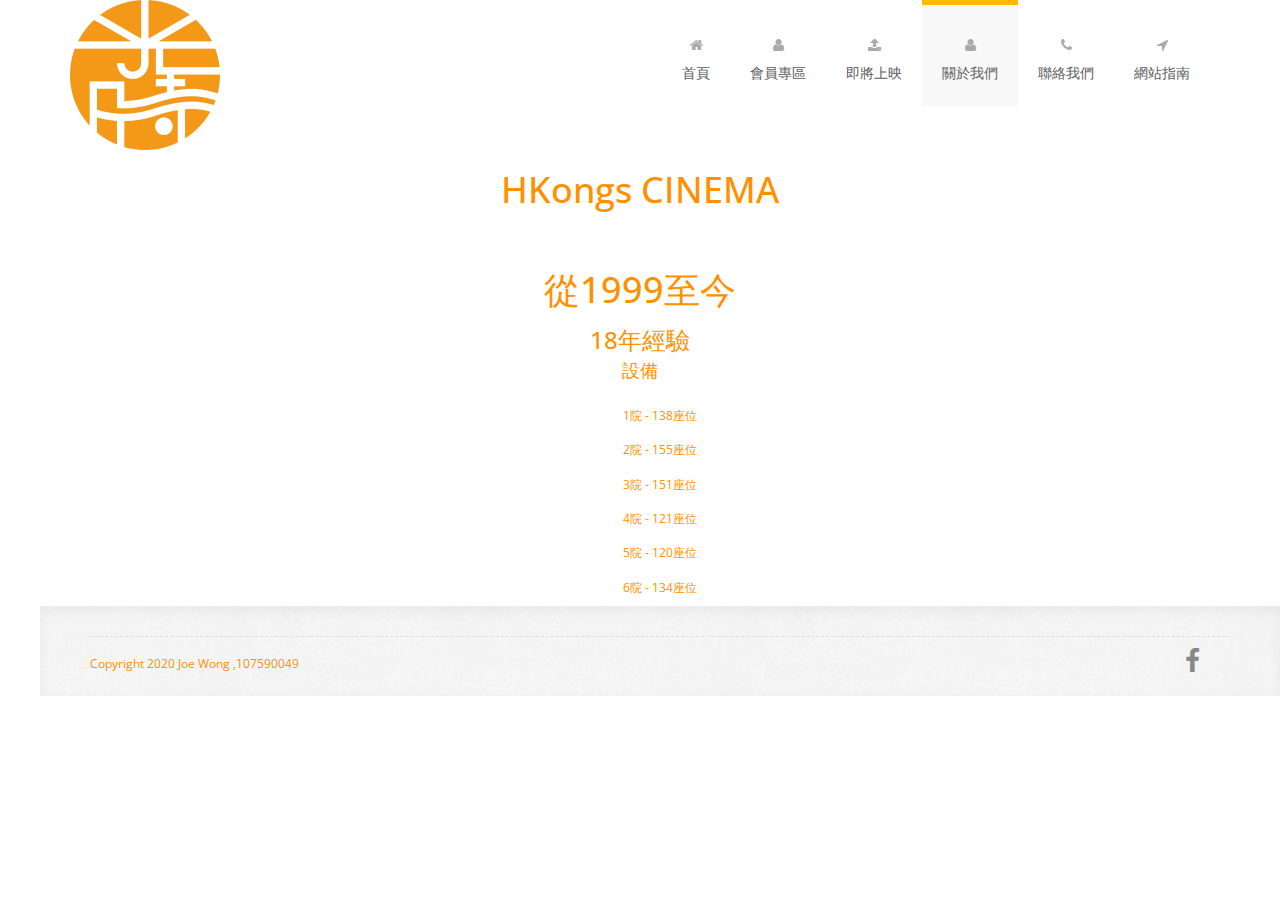
<file: about.html>
<!DOCTYPE html>
<html lang="en">

    <head>
        
        <meta charset="utf-8">
        <meta http-equiv="X-UA-Compatible" content="IE=edge">
        <meta name="viewport" content="width=device-width, initial-scale=1">
        <title>HKongs CINEMA</title>

        <!-- CSS -->
        <link rel="stylesheet" href="http://fonts.googleapis.com/css?family=Open+Sans:400italic,400">
        <link rel="stylesheet" href="http://fonts.googleapis.com/css?family=Droid+Sans">
        <link rel="stylesheet" href="http://fonts.googleapis.com/css?family=Lobster">
        <link rel="stylesheet" href="assets/bootstrap/css/bootstrap.min.css">
        <link rel="stylesheet" href="assets/font-awesome/css/font-awesome.min.css">
        <link rel="stylesheet" href="assets/css/animate.css">
        <link rel="stylesheet" href="assets/css/magnific-popup.css">
        <link rel="stylesheet" href="assets/flexslider/flexslider.css">
        <link rel="stylesheet" href="assets/css/form-elements.css">
        <link rel="stylesheet" href="assets/css/style.css">
        <link rel="stylesheet" href="assets/css/media-queries.css">



        <!-- Favicon and touch icons -->
        <link rel="shortcut icon" href="images/HKongs.png">
        <link rel="apple-touch-icon-precomposed" sizes="144x144" href="assets/ico/apple-touch-icon-144-precomposed.png">
        <link rel="apple-touch-icon-precomposed" sizes="114x114" href="assets/ico/apple-touch-icon-114-precomposed.png">
        <link rel="apple-touch-icon-precomposed" sizes="72x72" href="assets/ico/apple-touch-icon-72-precomposed.png">
        <link rel="apple-touch-icon-precomposed" href="assets/ico/apple-touch-icon-57-precomposed.png">

    </head>
<link href="favicon.ico" rel="SHORTCUT ICON">
    <body>

        <!-- Top menu -->
		<nav class="navbar" role="navigation">
			<div class="container">
				<div class="navbar-header">
					<button type="button" class="navbar-toggle collapsed" data-toggle="collapse" data-target="#top-navbar-1">
						<span class="sr-only">Toggle navigation</span>
						<span class="icon-bar"></span>
						<span class="icon-bar"></span>
						<span class="icon-bar"></span>
					</button>
					<a class="navbar-brand" href="index.html">Andia - a super cool design agency...</a>
				</div>
				<!-- Collect the nav links, forms, and other content for toggling -->
				<div class="collapse navbar-collapse" id="top-navbar-1">
					<ul class="nav navbar-nav navbar-right">
						<li>
					
							<a href="index.html"><i class="fa fa-home"></i><br>首頁</a>
						</li>
						<li>
							<a href="portfolio.html"><i class="fa fa-user"></i><br>會員專區</a>
						</li>
						<li>
							<a href="services.html"><i class="fa fa-upload"></i><br>即將上映</a>
						</li>
						<li class="active">
							<a href="about.html"><i class="fa fa-user"></i><br>關於我們</a>
						</li>
						<li>
							<a href="contact.html"><i class="fa fa-phone"></i><br>聯絡我們</a>
						</li>
						<li>
							<a href="Teaching.html"><i class="fa fa-location-arrow"></i><br>網站指南</a>
						</li>
					</ul>
				</div>
			</div>
		</nav>
        
  <p>
  <p>
  <h1>HKongs CINEMA</h1>
  <p>
  <h1><br>從1999至今<br></h1>
     <h3>18年經驗</h3>

  <p>
  <h4>設備</h4>
                                            <ul>
                                                <br>1院 - 138座位</br>
                                                <br>2院 - 155座位</br>
                                                <br>3院 - 151座位</br>
                                                <br>4院 - 121座位</br>
                                                <br>5院 - 120座位</br>
                                                <br>6院 - 134座位</br>

  <p>      
 
    <p></p>
        
        
                <footer>
            <div class="container">
<div class="row">
       	<div class="col-sm-12 wow fadeIn">
                		<div class="footer-border"></div>
                	</div>
                </div>
                <div class="row">
                    <div class="col-sm-7 footer-copyright wow fadeIn">
                      <p>Copyright 2020 Joe Wong ,107590049</p>
                    </div>
                    <div class="col-sm-5 footer-social wow fadeIn"><a href="https://www.facebook.com/mediaofhongkongstudents" target="_blank"><em class="fa fa-facebook" ></em></a> <a href="#"></a> <a href="#"></a> <a href="#"></a></div>
                </div>
            </div>
        </footer>

        <!-- Javascript -->
        <script src="assets/js/jquery-1.11.1.min.js"></script>
        <script src="assets/bootstrap/js/bootstrap.min.js"></script>
        <script src="assets/js/bootstrap-hover-dropdown.min.js"></script>
        <script src="assets/js/jquery.backstretch.min.js"></script>
        <script src="assets/js/wow.min.js"></script>
        <script src="assets/js/retina-1.1.0.min.js"></script>
        <script src="assets/js/jquery.magnific-popup.min.js"></script>
        <script src="assets/flexslider/jquery.flexslider-min.js"></script>
        <script src="assets/js/jflickrfeed.min.js"></script>
        <script src="assets/js/masonry.pkgd.min.js"></script>
        <script src="http://maps.google.com/maps/api/js?sensor=true"></script>
        <script src="assets/js/jquery.ui.map.min.js"></script>
        <script src="assets/js/scripts.js"></script>

    </body>

</html>
</file>
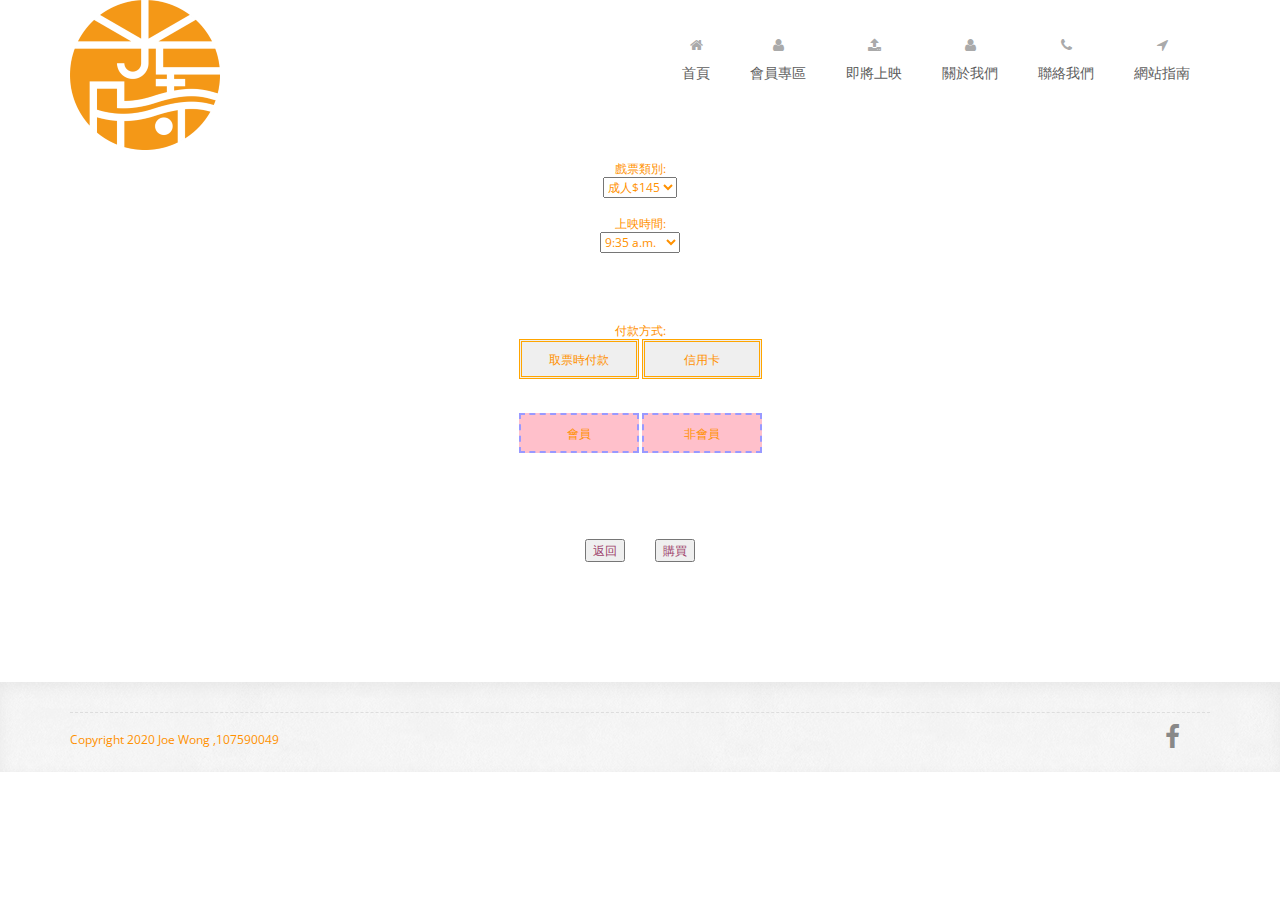
<file: buyticket.html>
<!DOCTYPE html>
<html lang="en">

    <head>
        <!--BUY BUTTON-->
        <script type="text/javascript">
function show_confirm()
{
var r=confirm("請確定購票");
if (r==true)
  {
  alert("成功購票!");
  }
else
  {
  alert("成功取消!");
  }
}
</script>
        
        
        
        
        
        
        
        <meta charset="utf-8">
        <meta http-equiv="X-UA-Compatible" content="IE=edge">
        <meta name="viewport" content="width=device-width, initial-scale=1">
        <title>HKongs CINEMA</title>

        <!-- CSS -->
        <link rel="stylesheet" href="http://fonts.googleapis.com/css?family=Open+Sans:400italic,400">
        <link rel="stylesheet" href="http://fonts.googleapis.com/css?family=Droid+Sans">
        <link rel="stylesheet" href="http://fonts.googleapis.com/css?family=Lobster">
        <link rel="stylesheet" href="assets/bootstrap/css/bootstrap.min.css">
        <link rel="stylesheet" href="assets/font-awesome/css/font-awesome.min.css">
        <link rel="stylesheet" href="assets/css/animate.css">
        <link rel="stylesheet" href="assets/css/magnific-popup.css">
        <link rel="stylesheet" href="assets/flexslider/flexslider.css">
        <link rel="stylesheet" href="assets/css/form-elements.css">
        <link rel="stylesheet" href="assets/css/style.css">
        <link rel="stylesheet" href="assets/css/media-queries.css">



        <!-- Favicon and touch icons -->
        <link rel="shortcut icon" href="images/HKongs.png">
        <link rel="apple-touch-icon-precomposed" sizes="144x144" href="assets/ico/apple-touch-icon-144-precomposed.png">
        <link rel="apple-touch-icon-precomposed" sizes="114x114" href="assets/ico/apple-touch-icon-114-precomposed.png">
        <link rel="apple-touch-icon-precomposed" sizes="72x72" href="assets/ico/apple-touch-icon-72-precomposed.png">
        <link rel="apple-touch-icon-precomposed" href="assets/ico/apple-touch-icon-57-precomposed.png">

    </head>
<link href="favicon.ico" rel="SHORTCUT ICON">
    <body>

        <!-- Top menu -->
		<nav class="navbar" role="navigation">
			<div class="container">
				<div class="navbar-header">
					<button type="button" class="navbar-toggle collapsed" data-toggle="collapse" data-target="#top-navbar-1">
						<span class="sr-only">Toggle navigation</span>
						<span class="icon-bar"></span>
						<span class="icon-bar"></span>
						<span class="icon-bar"></span>
					</button>
					<a class="navbar-brand" href="index.html">Andia - a super cool design agency...</a>
				</div>
				<!-- Collect the nav links, forms, and other content for toggling -->
				<div class="collapse navbar-collapse" id="top-navbar-1">
					<ul class="nav navbar-nav navbar-right">
						<li>
					
							<a href="index.html"><i class="fa fa-home"></i><br>首頁</a>
						</li>
						<li>
							<a href="portfolio.html"><i class="fa fa-user"></i><br>會員專區</a>
						</li>
						<li>
							<a href="services.html"><i class="fa fa-upload"></i><br>即將上映</a>
						</li>
						<li>
							<a href="about.html"><i class="fa fa-user"></i><br>關於我們</a>
						</li>
						<li>
							<a href="contact.html"><i class="fa fa-phone"></i><br>聯絡我們</a>
						</li>
						<li>
							<a href="Teaching.html"><i class="fa fa-location-arrow"></i><br>網站指南</a>
						</li>
					</ul>
				</div>
			</div>
		</nav>
        
  <p>
  <p>
  <p>       
          
        <form action="/action_page.php">
       戲票類別:
       <br>
       <select>
  <option value="820">成人$145</option>
  <option value ="821">學生$125</option>
  <option value="822">小童$100</option>
  <option value="823">長者$100</option>
    

</select>
     <br>  
     <br>  
上映時間:
<br>
<select>
  <option value="905">9:35 a.m.</option>
  <option value ="1130">12:45 p.m.</option>
  <option value="400">6:00 p.m.</option>
  
</select>

<br><br><br><br><br>
付款方式:
<br>
<input type="button" value="取票時付款" style="width:120px;height:40px;border:3px orange double;">
<input type="button" value="信用卡" style="width:120px;height:40px;border:3px orange double;">
<br><br><br>
<input type="button" value="會員" style="width:120px;height:40px;border:2px #9999FF dashed;background-color:pink;">		
<input type="button" value="非會員" style="width:120px;height:40px;border:2px #9999FF dashed;background-color:pink;">		
<br><br><br><br><br><br>

		
		
			<a href="SEAT.html"><input type="button" value="返回"/></a> 　　 <a href="thxbuyticket.html"><input type="button" onclick="show_confirm()" value="購買" /></a>
</form>
  <p>
  <p>
  
  <p>      
 
    <p></p>
        
        
                <!-- Testimonials -->
        <div class="testimonials-container">
	        <div class="container">
	        	<div class="row"> </div>
	            <div class="row"> </div>
	        </div>
        </div>

        <!-- Footer -->
<footer>
            <div class="container">
<div class="row">
       	<div class="col-sm-12 wow fadeIn">
                		<div class="footer-border"></div>
                	</div>
                </div>
                <div class="row">
                    <div class="col-sm-7 footer-copyright wow fadeIn">
                      <p>Copyright 2020 Joe Wong ,107590049</p>
                    </div>
                    <div class="col-sm-5 footer-social wow fadeIn"><a href="https://www.facebook.com/mediaofhongkongstudents" target="_blank"><em class="fa fa-facebook" ></em></a> <a href="#"></a> <a href="#"></a> <a href="#"></a></div>
                </div>
            </div>
        </footer>
        <!-- Javascript -->
        <script src="assets/js/jquery-1.11.1.min.js"></script>
        <script src="assets/bootstrap/js/bootstrap.min.js"></script>
        <script src="assets/js/bootstrap-hover-dropdown.min.js"></script>
        <script src="assets/js/jquery.backstretch.min.js"></script>
        <script src="assets/js/wow.min.js"></script>
        <script src="assets/js/retina-1.1.0.min.js"></script>
        <script src="assets/js/jquery.magnific-popup.min.js"></script>
        <script src="assets/flexslider/jquery.flexslider-min.js"></script>
        <script src="assets/js/jflickrfeed.min.js"></script>
        <script src="assets/js/masonry.pkgd.min.js"></script>
        <script src="http://maps.google.com/maps/api/js?sensor=true"></script>
        <script src="assets/js/jquery.ui.map.min.js"></script>
        <script src="assets/js/scripts.js"></script>

    </body>

</html>
</file>
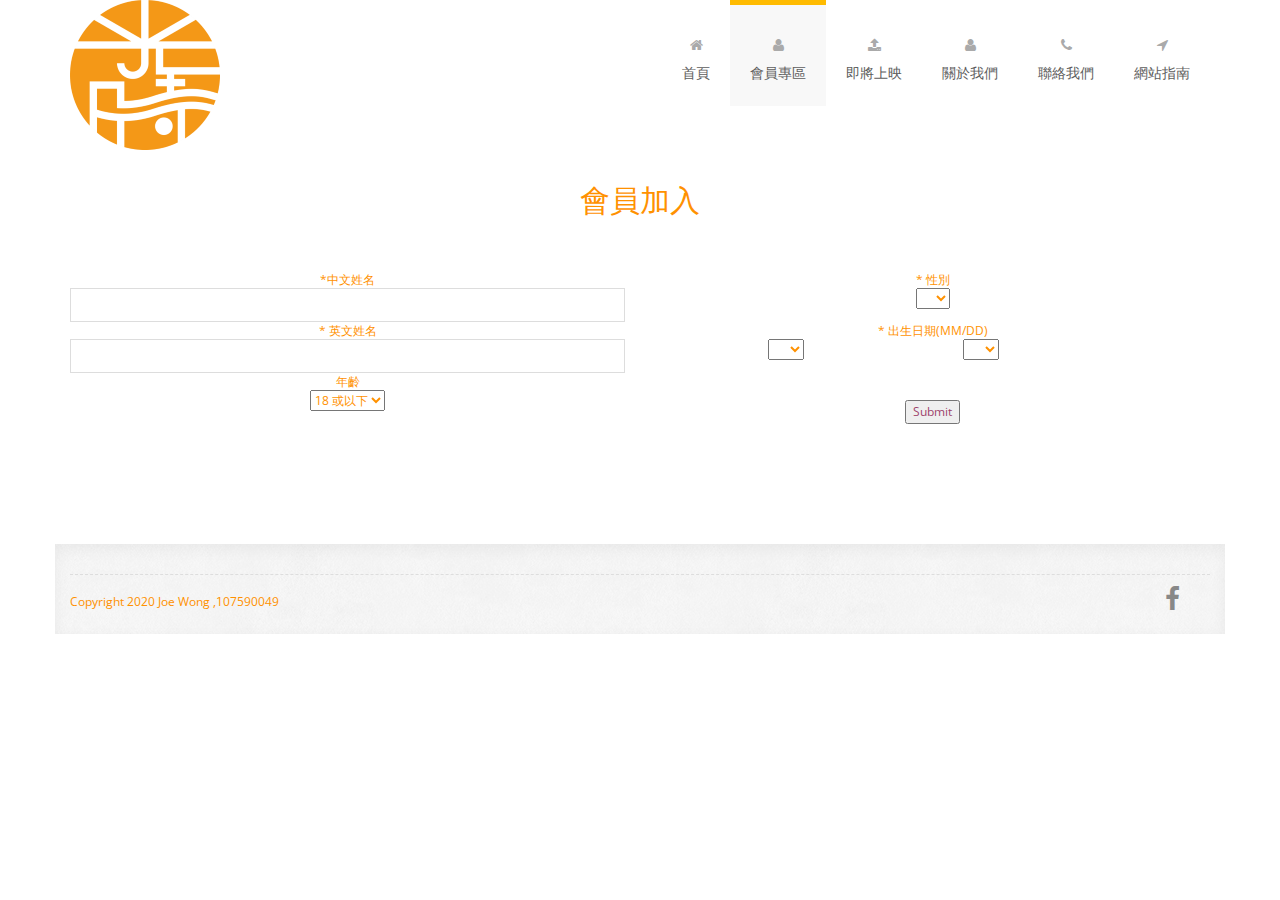
<file: portfolio.html>
<!DOCTYPE html>
<html lang="en">

    <head>
        
        <meta charset="utf-8">
        <meta http-equiv="X-UA-Compatible" content="IE=edge">
        <meta name="viewport" content="width=device-width, initial-scale=1">
        <title>HKongs CINEMA</title>

        <!-- CSS -->
        <link rel="stylesheet" href="http://fonts.googleapis.com/css?family=Open+Sans:400italic,400">
        <link rel="stylesheet" href="http://fonts.googleapis.com/css?family=Droid+Sans">
        <link rel="stylesheet" href="http://fonts.googleapis.com/css?family=Lobster">
        <link rel="stylesheet" href="assets/bootstrap/css/bootstrap.min.css">
        <link rel="stylesheet" href="assets/font-awesome/css/font-awesome.min.css">
        <link rel="stylesheet" href="assets/css/animate.css">
        <link rel="stylesheet" href="assets/css/magnific-popup.css">
        <link rel="stylesheet" href="assets/flexslider/flexslider.css">
        <link rel="stylesheet" href="assets/css/form-elements.css">
        <link rel="stylesheet" href="assets/css/style.css">
        <link rel="stylesheet" href="assets/css/media-queries.css">



        <!-- Favicon and touch icons -->
        <link rel="shortcut icon" href="images/HKongs.png">
        <link rel="apple-touch-icon-precomposed" sizes="144x144" href="assets/ico/apple-touch-icon-144-precomposed.png">
        <link rel="apple-touch-icon-precomposed" sizes="114x114" href="assets/ico/apple-touch-icon-114-precomposed.png">
        <link rel="apple-touch-icon-precomposed" sizes="72x72" href="assets/ico/apple-touch-icon-72-precomposed.png">
        <link rel="apple-touch-icon-precomposed" href="assets/ico/apple-touch-icon-57-precomposed.png">

    </head>
<link href="favicon.ico" rel="SHORTCUT ICON">
    <body>

        <!-- Top menu -->
		<nav class="navbar" role="navigation">
			<div class="container">
				<div class="navbar-header">
					<button type="button" class="navbar-toggle collapsed" data-toggle="collapse" data-target="#top-navbar-1">
						<span class="sr-only">Toggle navigation</span>
						<span class="icon-bar"></span>
						<span class="icon-bar"></span>
						<span class="icon-bar"></span>
					</button>
					<a class="navbar-brand" href="index.html">Andia - a super cool design agency...</a>
				</div>
				<!-- Collect the nav links, forms, and other content for toggling -->
				<div class="collapse navbar-collapse" id="top-navbar-1">
					<ul class="nav navbar-nav navbar-right">
						<li>
					
							<a href="index.html"><i class="fa fa-home"></i><br>首頁</a>
						</li>
						<li class="active">
							<a href="portfolio.html"><i class="fa fa-user"></i><br>會員專區</a>
						</li>
						<li>
							<a href="services.html"><i class="fa fa-upload"></i><br>即將上映</a>
						</li>
						<li>
							<a href="about.html"><i class="fa fa-user"></i><br>關於我們</a>
						</li>
						<li>
							<a href="contact.html"><i class="fa fa-phone"></i><br>聯絡我們</a>
						</li>
						<li>
							<a href="Teaching.html"><i class="fa fa-location-arrow"></i><br>網站指南</a>
						</li>
					</ul>
				</div>
			</div>
		</nav>
        
  <p>
  <p>
  <p>
  <p>
  <p>      
 <section class="general-details">
            <div class="container">
                <div class="inner-container dd-default">
                    <div class="row">
                        <div class="col-xs-12">
                          <h2>會員加入<br>
                            <br>
                          </h2>
                        </div>

                        <div class="col-xs-12 row7"></div>
                    </div>

                    <div class="row">
                        <div class="col-xs-6">
                            *中文姓名
                        </div>

                        <div class="col-xs-6">
                            * 性別
                        </div>
                    </div>

                    <div class="row">
                        <div class="col-xs-6">
                            <span class="input-text">
                                <input name="ctl00$ContantPlaceMain$TextBoxChineseName" type="text" id="ContantPlaceMain_TextBoxChineseName" class="form-control" />
                            </span>
                        </div>

                        <div class="col-xs-6">
                            <select name="ctl00$ContantPlaceMain$DropDownListGender" id="DropDownListGender">
	<option value=""></option>
	<option value="1">男 </option>
	<option value="2">女 </option>

</select>
                        </div>
                    </div>

                    <div class="row">
                        <div class="col-xs-6">
                            * 英文姓名
                        </div>

                        <div class="col-xs-6">
                            * 出生日期(MM/DD)
                        </div>
                    </div>

                    <div class="row">
                        <div class="col-xs-6">
                            <span class="input-text">
                                <input name="ctl00$ContantPlaceMain$TextBoxEnglishName" type="text" id="ContantPlaceMain_TextBoxEnglishName" class="form-control" />
                            </span>
                        </div>

                      <div class="col-xs-3">
                            <select name="ctl00$ContantPlaceMain$DropDownListMonthOfBirth" id="DropDownListMonthOfBirth">
	<option value=""></option>
	<option value="01">01</option>
	<option value="02">02</option>
	<option value="03">03</option>
	<option value="04">04</option>
	<option value="05">05</option>
	<option value="06">06</option>
	<option value="07">07</option>
	<option value="08">08</option>
	<option value="09">09</option>
	<option value="10">10</option>
	<option value="11">11</option>
	<option value="12">12</option>
    
</select>
                      </div>

                        <div class="col-xs-1">
                            <select name="ctl00$ContantPlaceMain$DropDownListDayOfBirth" id="DropDownListDayOfBirth">
<option value=""></option>
	<option value="01">01</option>
	<option value="02">02</option>
	<option value="03">03</option>
	<option value="04">04</option>
	<option value="05">05</option>
	<option value="06">06</option>
	<option value="07">07</option>
	<option value="08">08</option>
	<option value="09">09</option>
	<option value="10">10</option>
	<option value="11">11</option>
	<option value="12">12</option>
    <option value="13">13</option>
    <option value="14">14</option>
    <option value="15">15</option>
    <option value="16">16</option>
    <option value="17">17</option>
    <option value="18">18</option>
    <option value="19">19</option>
    <option value="20">20</option>
    <option value="21">21</option>
    <option value="22">22</option>
    <option value="23">23</option>
    <option value="24">24</option>                                                       
    <option value="25">25</option>
    <option value="26">26</option>
    <option value="27">27</option>                   
    <option value="28">28</option>                                      
    <option value="29">29</option>
    <option value="30">30</option>
                                                                                                                                                            
</select>
                        </div>
                    </div>

                    <div class="row">
                        <div class="col-xs-6">
                            年齡
                        </div>
                    </div>

                    <div class="row">
                        <div class="col-xs-6">
                            <select name="ctl00$ContantPlaceMain$DropDownListAge" id="DropDownListAge">
	<option value="0">18 或以下</option>
	<option value="1">18 – 25</option>
	<option value="2">26 – 36</option>
	<option value="3">36 – 45</option>
	<option value="4">46 或以上</option>

</select>

  </div>
       <p></p>
        <a href="portfolio.html"> <input type="submit"></a>
        
               
               <!-- Testimonials -->
        <div class="testimonials-container">
	        <div class="container">
	        	<div class="row"> </div>
	            <div class="row"> </div>
	        </div>
        </div>

        <!-- Footer -->
                <footer>
            <div class="container">
<div class="row">
       	<div class="col-sm-12 wow fadeIn">
                		<div class="footer-border"></div>
                	</div>
                </div>
                <div class="row">
                    <div class="col-sm-7 footer-copyright wow fadeIn">
                      <p>Copyright 2020 Joe Wong ,107590049</p>
                    </div>
                    <div class="col-sm-5 footer-social wow fadeIn"><a href="https://www.facebook.com/mediaofhongkongstudents" target="_blank"><em class="fa fa-facebook" ></em></a> <a href="#"></a> <a href="#"></a> <a href="#"></a></div>
                </div>
            </div>
        </footer>
                    
                        <a href="#"></a>
                        <a href="#"></a>
                        <a href="#"></a>
                    </div>
                </div>
            </div>
        </footer>

        <!-- Javascript -->
        <script src="assets/js/jquery-1.11.1.min.js"></script>
        <script src="assets/bootstrap/js/bootstrap.min.js"></script>
        <script src="assets/js/bootstrap-hover-dropdown.min.js"></script>
        <script src="assets/js/jquery.backstretch.min.js"></script>
        <script src="assets/js/wow.min.js"></script>
        <script src="assets/js/retina-1.1.0.min.js"></script>
        <script src="assets/js/jquery.magnific-popup.min.js"></script>
        <script src="assets/flexslider/jquery.flexslider-min.js"></script>
        <script src="assets/js/jflickrfeed.min.js"></script>
        <script src="assets/js/masonry.pkgd.min.js"></script>
        <script src="http://maps.google.com/maps/api/js?sensor=true"></script>
        <script src="assets/js/jquery.ui.map.min.js"></script>
        <script src="assets/js/scripts.js"></script>

    </body>

</html>
</file>
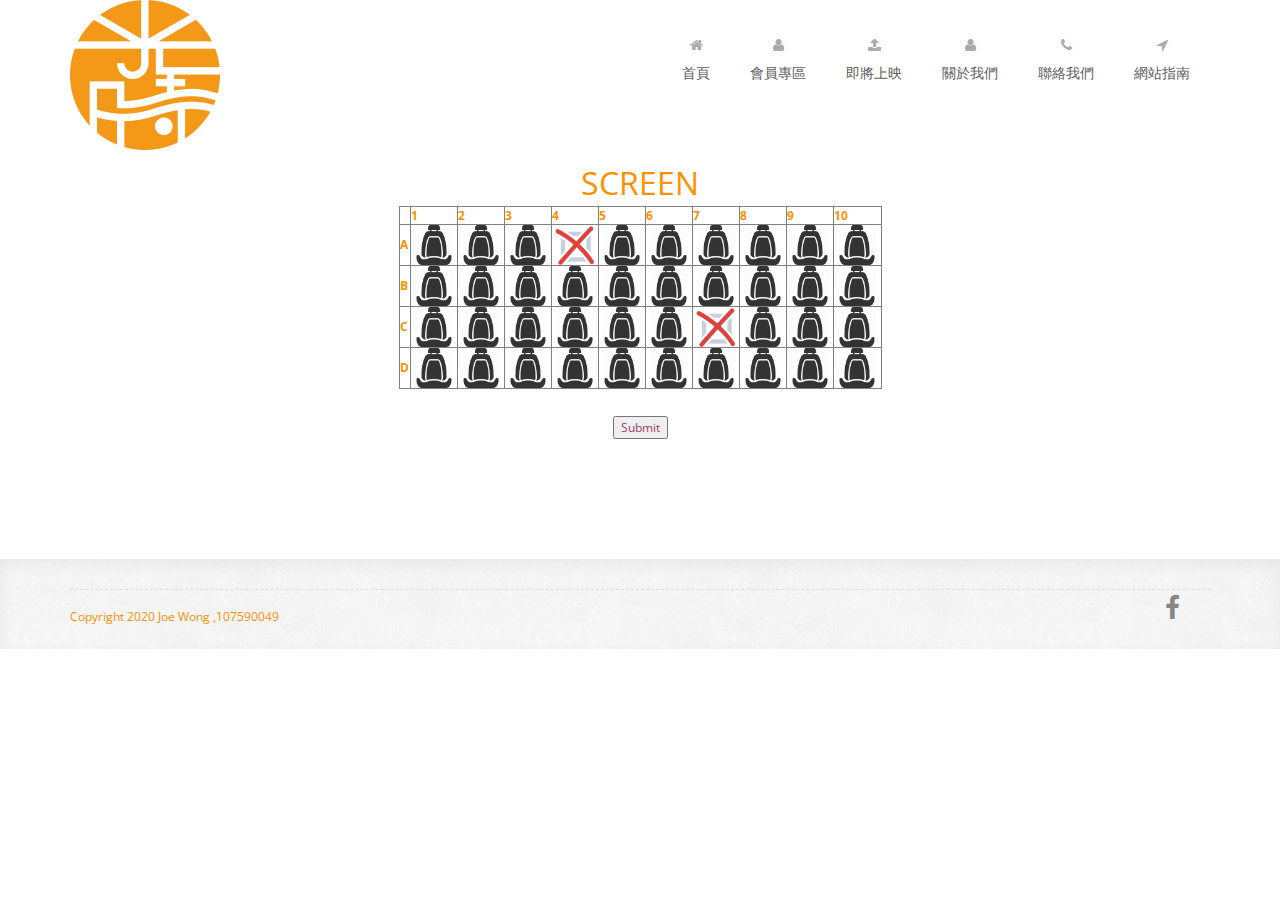
<file: SEAT.html>
<!DOCTYPE html PUBLIC "-//W3C//DTD XHTML 1.0 Transitional//EN" "http://www.w3.org/TR/xhtml1/DTD/xhtml1-transitional.dtd">
<html xmlns="http://www.w3.org/1999/xhtml">
<head>
<meta charset="utf-8">
        <meta http-equiv="X-UA-Compatible" content="IE=edge">
        <meta name="viewport" content="width=device-width, initial-scale=1">
        <title>HKongs CINEMA</title>

        <!-- CSS -->
        <link rel="stylesheet" href="http://fonts.googleapis.com/css?family=Open+Sans:400italic,400">
        <link rel="stylesheet" href="http://fonts.googleapis.com/css?family=Droid+Sans">
        <link rel="stylesheet" href="http://fonts.googleapis.com/css?family=Lobster">
        <link rel="stylesheet" href="assets/bootstrap/css/bootstrap.min.css">
        <link rel="stylesheet" href="assets/font-awesome/css/font-awesome.min.css">
        <link rel="stylesheet" href="assets/css/animate.css">
        <link rel="stylesheet" href="assets/css/magnific-popup.css">
        <link rel="stylesheet" href="assets/flexslider/flexslider.css">
        <link rel="stylesheet" href="assets/css/form-elements.css">
        <link rel="stylesheet" href="assets/css/style.css">
        <link rel="stylesheet" href="assets/css/media-queries.css">



        <!-- Favicon and touch icons -->
        <link rel="shortcut icon" href="images/HKongs.png">
        <link rel="apple-touch-icon-precomposed" sizes="144x144" href="assets/ico/apple-touch-icon-144-precomposed.png">
        <link rel="apple-touch-icon-precomposed" sizes="114x114" href="assets/ico/apple-touch-icon-114-precomposed.png">
        <link rel="apple-touch-icon-precomposed" sizes="72x72" href="assets/ico/apple-touch-icon-72-precomposed.png">
        <link rel="apple-touch-icon-precomposed" href="assets/ico/apple-touch-icon-57-precomposed.png">

    </head>
<link href="favicon.ico" rel="SHORTCUT ICON">





<meta http-equiv="Content-Type" content="text/html; charset=big5" />
<title>無標題文件</title>




<script language="javascript">
    function changeImage(id) {

        if (document.getElementById(id).src.endsWith("images/car_seat-512.png")) 
        {
            document.getElementById(id).src = "images/person.png";
        }
        else 
        {
            document.getElementById(id).src = "images/car_seat-512.png";
        }
    }
</script>








<style type="text/css">
<!--
.style2 {font-size: xx-large}
-->
</style>
</head>

<body>
<nav class="navbar" role="navigation">
			<div class="container">
				<div class="navbar-header">
					<button type="button" class="navbar-toggle collapsed" data-toggle="collapse" data-target="#top-navbar-1">
						<span class="sr-only">Toggle navigation</span>
						<span class="icon-bar"></span>
						<span class="icon-bar"></span>
						<span class="icon-bar"></span>
					</button>
					<a class="navbar-brand" href="index.html">Andia - a super cool design agency...</a>
				</div>
				<!-- Collect the nav links, forms, and other content for toggling -->
				<div class="collapse navbar-collapse" id="top-navbar-1">
					<ul class="nav navbar-nav navbar-right">
						<li>
					
							<a href="index.html"><i class="fa fa-home"></i><br>首頁</a>
						</li>
						<li>
							<a href="portfolio.html"><i class="fa fa-user"></i><br>會員專區</a>
						</li>
						<li>
							<a href="services.html"><i class="fa fa-upload"></i><br>即將上映</a>
						</li>
						<li >
							<a href="about.html"><i class="fa fa-user"></i><br>關於我們</a>
						</li>
						<li>
							<a href="contact.html"><i class="fa fa-phone"></i><br>聯絡我們</a>
						</li>
						<li>
							<a href="Teaching.html"><i class="fa fa-location-arrow"></i><br>網站指南</a>
						</li>
					</ul>
				</div>
			</div>
		</nav>


<p></p>
<p></p>
<p></p>
<p></p>
<p></p>









<h>
<div align="center" class="style2">SCREEN
  <h/>
</div>
<table width="483" border="1" align="center">
  <tr>
    <th scope="col">&nbsp;</th>
    <th scope="col">1</th>
    <th scope="col">2</th>
    <th scope="col">3</th>
    <th scope="col">4</th>
    <th scope="col">5</th>
    <th scope="col">6</th>
    <th scope="col">7</th>
    <th scope="col">8</th>
    <th scope="col">9</th>
    <th scope="col">10</th>
  </tr>
  <tr>
    <th scope="row">A</th>
    <td><img src="images/car_seat-512.png" alt="A1" height="40" id="A1" onclick="changeImage(id)" /></td>
    <td><img src="images/car_seat-512.png" alt="A1" height="40" id="A2" onclick="changeImage(id)" /></td>
    <td><img src="images/car_seat-512.png" alt="A1" height="40" id="A3" onclick="changeImage(id)" /></td>
    <td><img src="images/cross.png" alt="A1" height="40" onclick="swap" /></td>
    <td><img src="images/car_seat-512.png" alt="A1" height="40" id="A5" onclick="changeImage(id)" /></td>
    <td><img src="images/car_seat-512.png" alt="A1" height="40" id="A6" onclick="changeImage(id)" /></td>
    <td><img src="images/car_seat-512.png" alt="A1" height="40" id="A7" onclick="changeImage(id)" /></td>
    <td><img src="images/car_seat-512.png" alt="A1" height="40" id="A8" onclick="changeImage(id)" /></td>
    <td><img src="images/car_seat-512.png" alt="A1" height="40" id="A9" onclick="changeImage(id)" /></td>
    <td><img src="images/car_seat-512.png" alt="A1" height="40" id="A10" onclick="changeImage(id)" /></td>
  </tr>
  <tr>
    <th scope="row">B</th>
    <td><img src="images/car_seat-512.png" alt="A1" height="40" id="B1" onclick="changeImage(id)" /></td>
    <td><img src="images/car_seat-512.png" alt="A1" height="40" id="B2" onclick="changeImage(id)" /></td>
    <td><img src="images/car_seat-512.png" alt="A1" height="40" id="B3" onclick="changeImage(id)" /></td>
    <td><img src="images/car_seat-512.png" alt="A1" height="40" id="B4" onclick="changeImage(id)" /></td>
    <td><img src="images/car_seat-512.png" alt="A1" height="40" id="B5" onclick="changeImage(id)" /></td>
    <td><img src="images/car_seat-512.png" alt="A1" height="40" id="B6" onclick="changeImage(id)" /></td>
    <td><img src="images/car_seat-512.png" alt="A1" height="40" id="B7" onclick="changeImage(id)" /></td>
    <td><img src="images/car_seat-512.png" alt="A1" height="40" id="B8" onclick="changeImage(id)" /></td>
    <td><img src="images/car_seat-512.png" alt="A1" height="40" id="B9" onclick="changeImage(id)" /></td>
    <td><img src="images/car_seat-512.png" alt="A1" height="40" id="B10" onclick="changeImage(id)" /></td>
  </tr>
  <tr>
    <th scope="row">C</th>
    <td><img src="images/car_seat-512.png" alt="A1" height="40" id="C1" onclick="changeImage(id)" /></td>
    <td><img src="images/car_seat-512.png" alt="A1" height="40" id="C2" onclick="changeImage(id)" /></td>
    <td><img src="images/car_seat-512.png" alt="A1" height="40" id="C3" onclick="changeImage(id)" /></td>
    <td><img src="images/car_seat-512.png" alt="A1" height="40" id="C4" onclick="changeImage(id)" /></td>
    <td><img src="images/car_seat-512.png" alt="A1" height="40" id="C5" onclick="changeImage(id)" /></td>
    <td><img src="images/car_seat-512.png" alt="A1" height="40" id="C6" onclick="changeImage(id)" /></td>
    <td><img src="images/cross.png" alt="A1" height="40" onclick="swap" /></td>
    <td><img src="images/car_seat-512.png" alt="A1" height="40" id="C8" onclick="changeImage(id)" /></td>
    <td><img src="images/car_seat-512.png" alt="A1" height="40" id="C9" onclick="changeImage(id)" /></td>
    <td><img src="images/car_seat-512.png" alt="A1" height="40" id="C10" onclick="changeImage(id)" /></td>
  </tr>
  <tr>
    <th scope="row">D</th>
    <td><img src="images/car_seat-512.png" alt="A1" height="40" id="D1" onclick="changeImage(id)" /></td>
    <td><img src="images/car_seat-512.png" alt="A1" height="40" id="D2" onclick="changeImage(id)" /></td>
    <td><img src="images/car_seat-512.png" alt="A1" height="40" id="D3" onclick="changeImage(id)" /></td>
    <td><img src="images/car_seat-512.png" alt="A1" height="40" id="D4" onclick="changeImage(id)" /></td>
    <td><img src="images/car_seat-512.png" alt="A1" height="40" id="D5" onclick="changeImage(id)" /></td>
    <td><img src="images/car_seat-512.png" alt="A1" height="40" id="D6" onclick="changeImage(id)" /></td>
    <td><img src="images/car_seat-512.png" alt="A1" height="40" id="D7" onclick="changeImage(id)" /></td>
    <td><img src="images/car_seat-512.png" alt="A1" height="40" id="D8" onclick="changeImage(id)" /></td>
    <td><img src="images/car_seat-512.png" alt="A1" height="40" id="D9" onclick="changeImage(id)" /></td>
    <td><img src="images/car_seat-512.png" alt="A1" height="40" id="D10" onclick="changeImage(id)" /></td>
  </tr>
</table>
<p>&nbsp;</p>

<a href="buyticket.html"> <input type="submit"></a>
<p></p>
<p></p>
<p></p>
<p></p>       
 <p></p>              
                       
                               
                                               
        
                <!-- Testimonials -->
        <div class="testimonials-container">
	        <div class="container">
	        	<div class="row"> </div>
	            <div class="row"> </div>
	        </div>
        </div>

        <!-- Footer -->
<footer>
            <div class="container">
<div class="row">
       	<div class="col-sm-12 wow fadeIn">
                		<div class="footer-border"></div>
                	</div>
                </div>
                <div class="row">
                    <div class="col-sm-7 footer-copyright wow fadeIn">
                      <p>Copyright 2020 Joe Wong ,107590049</p>
                    </div>
                    <div class="col-sm-5 footer-social wow fadeIn"><a href="https://www.facebook.com/mediaofhongkongstudents" target="_blank"><em class="fa fa-facebook" ></em></a> <a href="#"></a> <a href="#"></a> <a href="#"></a></div>
                </div>
            </div>
        </footer>








</body>
</html>
</file>
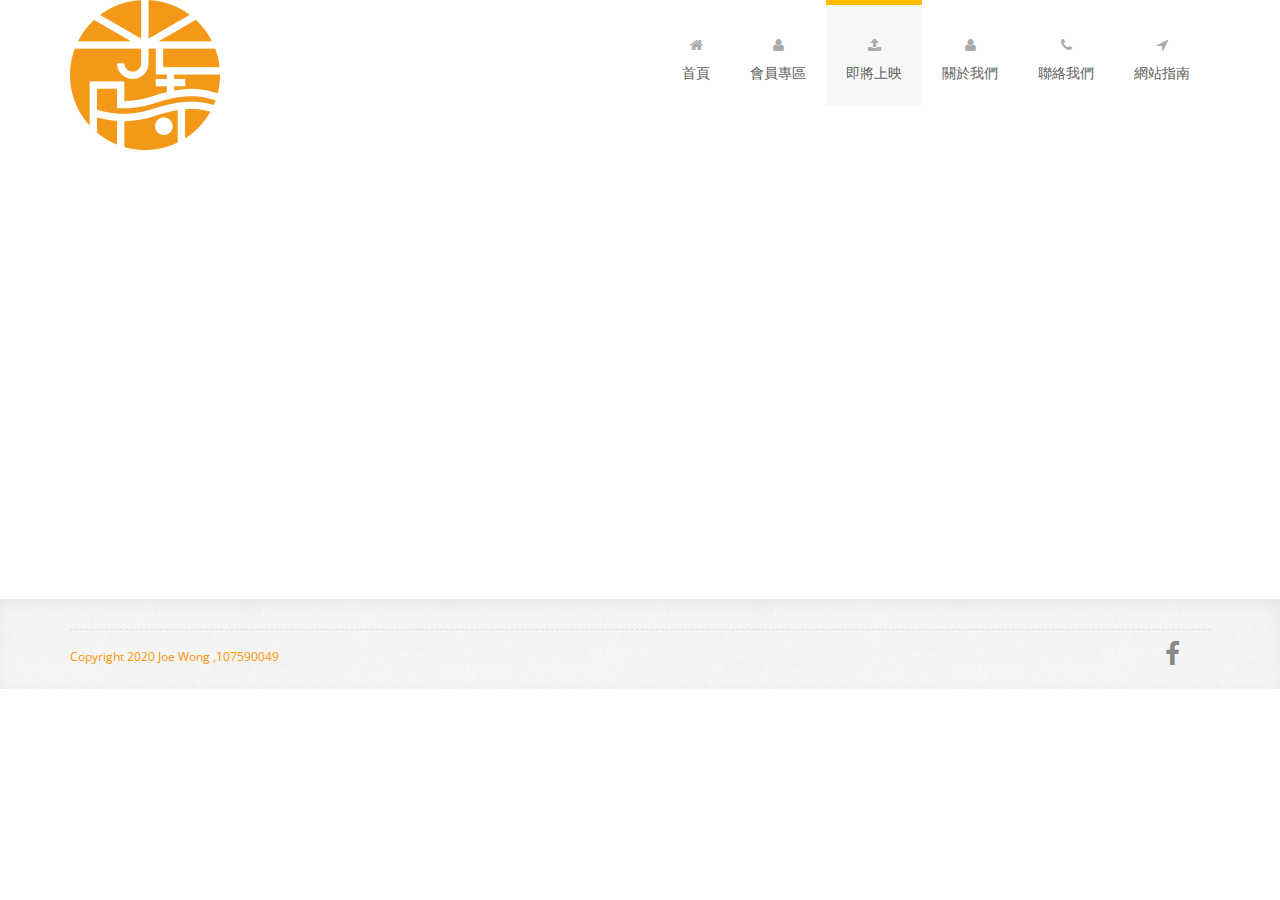
<file: services.html>
<!DOCTYPE html>
<html lang="en">

    <head>
        
        <meta charset="utf-8">
        <meta http-equiv="X-UA-Compatible" content="IE=edge">
        <meta name="viewport" content="width=device-width, initial-scale=1">
        <title>HKongs CINEMA</title>

        <!-- CSS -->
        <link rel="stylesheet" href="http://fonts.googleapis.com/css?family=Open+Sans:400italic,400">
        <link rel="stylesheet" href="http://fonts.googleapis.com/css?family=Droid+Sans">
        <link rel="stylesheet" href="http://fonts.googleapis.com/css?family=Lobster">
        <link rel="stylesheet" href="assets/bootstrap/css/bootstrap.min.css">
        <link rel="stylesheet" href="assets/font-awesome/css/font-awesome.min.css">
        <link rel="stylesheet" href="assets/css/animate.css">
        <link rel="stylesheet" href="assets/css/magnific-popup.css">
        <link rel="stylesheet" href="assets/flexslider/flexslider.css">
        <link rel="stylesheet" href="assets/css/form-elements.css">
        <link rel="stylesheet" href="assets/css/style.css">
        <link rel="stylesheet" href="assets/css/media-queries.css">



        <!-- Favicon and touch icons -->
        <link rel="shortcut icon" href="images/HKongs.png">
        <link rel="apple-touch-icon-precomposed" sizes="144x144" href="assets/ico/apple-touch-icon-144-precomposed.png">
        <link rel="apple-touch-icon-precomposed" sizes="114x114" href="assets/ico/apple-touch-icon-114-precomposed.png">
        <link rel="apple-touch-icon-precomposed" sizes="72x72" href="assets/ico/apple-touch-icon-72-precomposed.png">
        <link rel="apple-touch-icon-precomposed" href="assets/ico/apple-touch-icon-57-precomposed.png">

    </head>
<link href="favicon.ico" rel="SHORTCUT ICON">
<body>

        <!-- Top menu -->
		<nav class="navbar" role="navigation">
			<div class="container">
				<div class="navbar-header">
					<button type="button" class="navbar-toggle collapsed" data-toggle="collapse" data-target="#top-navbar-1">
						<span class="sr-only">Toggle navigation</span>
						<span class="icon-bar"></span>
						<span class="icon-bar"></span>
						<span class="icon-bar"></span>
					</button>
					<a class="navbar-brand" href="index.html">Andia - a super cool design agency...</a>
				</div>
				<!-- Collect the nav links, forms, and other content for toggling -->
				<div class="collapse navbar-collapse" id="top-navbar-1">
					<ul class="nav navbar-nav navbar-right">
						<li>
					
							<a href="index.html"><i class="fa fa-home"></i><br>首頁</a>
						</li>
						<li>
							<a href="portfolio.html"><i class="fa fa-user"></i><br>會員專區</a>
						</li>
						<li class="active">
							<a href="services.html"><i class="fa fa-upload"></i><br>即將上映</a>
						</li>
						<li>
							<a href="about.html"><i class="fa fa-user"></i><br>關於我們</a>
						</li>
						<li>
							<a href="contact.html"><i class="fa fa-phone"></i><br>聯絡我們</a>
						</li>
						<li>
							<a href="Teaching.html"><i class="fa fa-location-arrow"></i><br>網站指南</a>
						</li>
				  </ul>
				</div>
			</div>
		</nav>
        
  <p>
<p>
  
<p>

<iframe width="560" height="315" src="https://www.youtube.com/embed/knhJw_VsfOo?rel=0&autoplay=1" frameborder="0" allowfullscreen></iframe>
 
 <iframe width="560" height="315" src="https://www.youtube.com/embed/oUIDL4SB60g?rel=0&autoplay=1" frameborder="0" allowfullscreen></iframe> 
  
<p>
<p>
  

                                     

<p>      
 
<p></p>
        
        
                <!-- Testimonials -->
        <div class="testimonials-container">
	        <div class="container">
	        	<div class="row"> </div>
	            <div class="row"> </div>
	        </div>
        </div>

        <!-- Footer -->
<footer>
            <div class="container">
<div class="row">
       	<div class="col-sm-12 wow fadeIn">
                		<div class="footer-border"></div>
                	</div>
                </div>
                <div class="row">
                    <div class="col-sm-7 footer-copyright wow fadeIn">
                      <p>Copyright 2020 Joe Wong ,107590049</p>
                    </div>
                    <div class="col-sm-5 footer-social wow fadeIn"><a href="https://www.facebook.com/mediaofhongkongstudents" target="_blank"><em class="fa fa-facebook" ></em></a> <a href="#"></a> <a href="#"></a> <a href="#"></a></div>
                </div>
            </div>
        </footer>
        <!-- Javascript -->
        <script src="assets/js/jquery-1.11.1.min.js"></script>
        <script src="assets/bootstrap/js/bootstrap.min.js"></script>
        <script src="assets/js/bootstrap-hover-dropdown.min.js"></script>
        <script src="assets/js/jquery.backstretch.min.js"></script>
        <script src="assets/js/wow.min.js"></script>
        <script src="assets/js/retina-1.1.0.min.js"></script>
        <script src="assets/js/jquery.magnific-popup.min.js"></script>
        <script src="assets/flexslider/jquery.flexslider-min.js"></script>
        <script src="assets/js/jflickrfeed.min.js"></script>
        <script src="assets/js/masonry.pkgd.min.js"></script>
        <script src="http://maps.google.com/maps/api/js?sensor=true"></script>
        <script src="assets/js/jquery.ui.map.min.js"></script>
        <script src="assets/js/scripts.js"></script>

    </body>

</html>
</file>
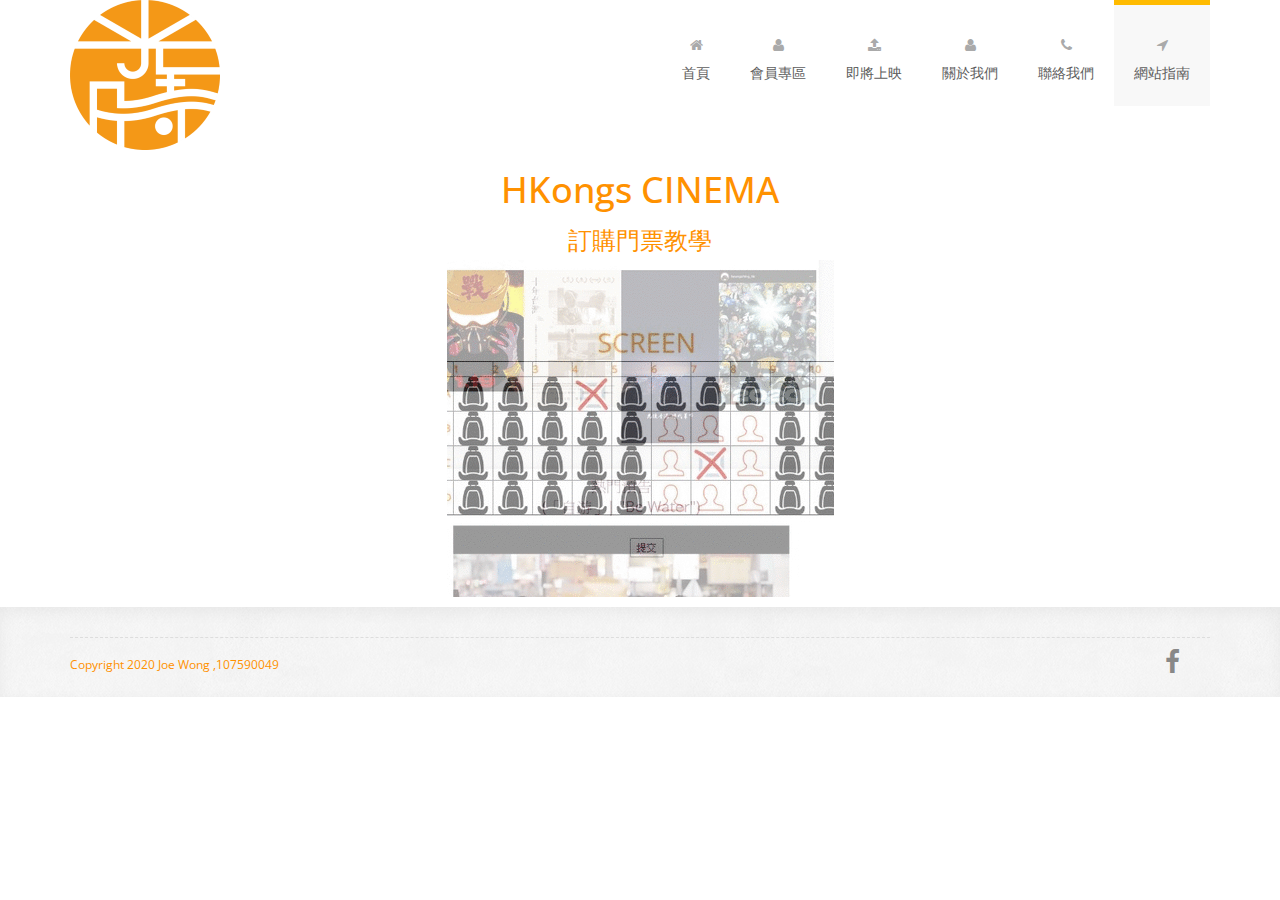
<file: Teaching.html>
<!DOCTYPE html>
<html lang="en">

    <head>
        
        <meta charset="utf-8">
        <meta http-equiv="X-UA-Compatible" content="IE=edge">
        <meta name="viewport" content="width=device-width, initial-scale=1">
        <title>HKongs CINEMA</title>

        <!-- CSS -->
        <link rel="stylesheet" href="http://fonts.googleapis.com/css?family=Open+Sans:400italic,400">
        <link rel="stylesheet" href="http://fonts.googleapis.com/css?family=Droid+Sans">
        <link rel="stylesheet" href="http://fonts.googleapis.com/css?family=Lobster">
        <link rel="stylesheet" href="assets/bootstrap/css/bootstrap.min.css">
        <link rel="stylesheet" href="assets/font-awesome/css/font-awesome.min.css">
        <link rel="stylesheet" href="assets/css/animate.css">
        <link rel="stylesheet" href="assets/css/magnific-popup.css">
        <link rel="stylesheet" href="assets/flexslider/flexslider.css">
        <link rel="stylesheet" href="assets/css/form-elements.css">
        <link rel="stylesheet" href="assets/css/style.css">
        <link rel="stylesheet" href="assets/css/media-queries.css">



        <!-- Favicon and touch icons -->
        <link rel="shortcut icon" href="images/HKongs.png">
        <link rel="apple-touch-icon-precomposed" sizes="144x144" href="assets/ico/apple-touch-icon-144-precomposed.png">
        <link rel="apple-touch-icon-precomposed" sizes="114x114" href="assets/ico/apple-touch-icon-114-precomposed.png">
        <link rel="apple-touch-icon-precomposed" sizes="72x72" href="assets/ico/apple-touch-icon-72-precomposed.png">
        <link rel="apple-touch-icon-precomposed" href="assets/ico/apple-touch-icon-57-precomposed.png">

    </head>
<link href="favicon.ico" rel="SHORTCUT ICON">
    <body>

        <!-- Top menu -->
		<nav class="navbar" role="navigation">
			<div class="container">
				<div class="navbar-header">
					<button type="button" class="navbar-toggle collapsed" data-toggle="collapse" data-target="#top-navbar-1">
						<span class="sr-only">Toggle navigation</span>
						<span class="icon-bar"></span>
						<span class="icon-bar"></span>
						<span class="icon-bar"></span>
					</button>
					<a class="navbar-brand" href="index.html">Andia - a super cool design agency...</a>
				</div>
				<!-- Collect the nav links, forms, and other content for toggling -->
				<div class="collapse navbar-collapse" id="top-navbar-1">
					<ul class="nav navbar-nav navbar-right">
						<li>
					
							<a href="index.html"><i class="fa fa-home"></i><br>首頁</a>
						</li>
						<li>
							<a href="portfolio.html"><i class="fa fa-user"></i><br>會員專區</a>
						</li>
						<li>
							<a href="services.html"><i class="fa fa-upload"></i><br>即將上映</a>
						</li>
						<li>
							<a href="about.html"><i class="fa fa-user"></i><br>關於我們</a>
						</li>
						<li>
							<a href="contact.html"><i class="fa fa-phone"></i><br>聯絡我們</a>
						</li>
						<li class="active">
							<a href="Teaching.html"><i class="fa fa-location-arrow"></i><br>網站指南</a>
						</li>
					</ul>
				</div>
			</div>
		</nav>
        
  <p>
  <p>
  <h1>HKongs CINEMA</h1>
  <p>
  <p>
  <h3>訂購門票教學</h3>
<img src="images/teaching gif.gif"/>
  <p>      
 
    <p></p>
        
        
                <footer>
            <div class="container">
<div class="row">
       	<div class="col-sm-12 wow fadeIn">
                		<div class="footer-border"></div>
                	</div>
                </div>
                <div class="row">
                    <div class="col-sm-7 footer-copyright wow fadeIn">
                      <p>Copyright 2020 Joe Wong ,107590049</p>
                    </div>
                    <div class="col-sm-5 footer-social wow fadeIn"><a href="https://www.facebook.com/mediaofhongkongstudents" target="_blank"><em class="fa fa-facebook" ></em></a> <a href="#"></a> <a href="#"></a> <a href="#"></a></div>
                </div>
            </div>
        </footer>

        <!-- Javascript -->
        <script src="assets/js/jquery-1.11.1.min.js"></script>
        <script src="assets/bootstrap/js/bootstrap.min.js"></script>
        <script src="assets/js/bootstrap-hover-dropdown.min.js"></script>
        <script src="assets/js/jquery.backstretch.min.js"></script>
        <script src="assets/js/wow.min.js"></script>
        <script src="assets/js/retina-1.1.0.min.js"></script>
        <script src="assets/js/jquery.magnific-popup.min.js"></script>
        <script src="assets/flexslider/jquery.flexslider-min.js"></script>
        <script src="assets/js/jflickrfeed.min.js"></script>
        <script src="assets/js/masonry.pkgd.min.js"></script>
        <script src="http://maps.google.com/maps/api/js?sensor=true"></script>
        <script src="assets/js/jquery.ui.map.min.js"></script>
        <script src="assets/js/scripts.js"></script>

    </body>

</html>
</file>
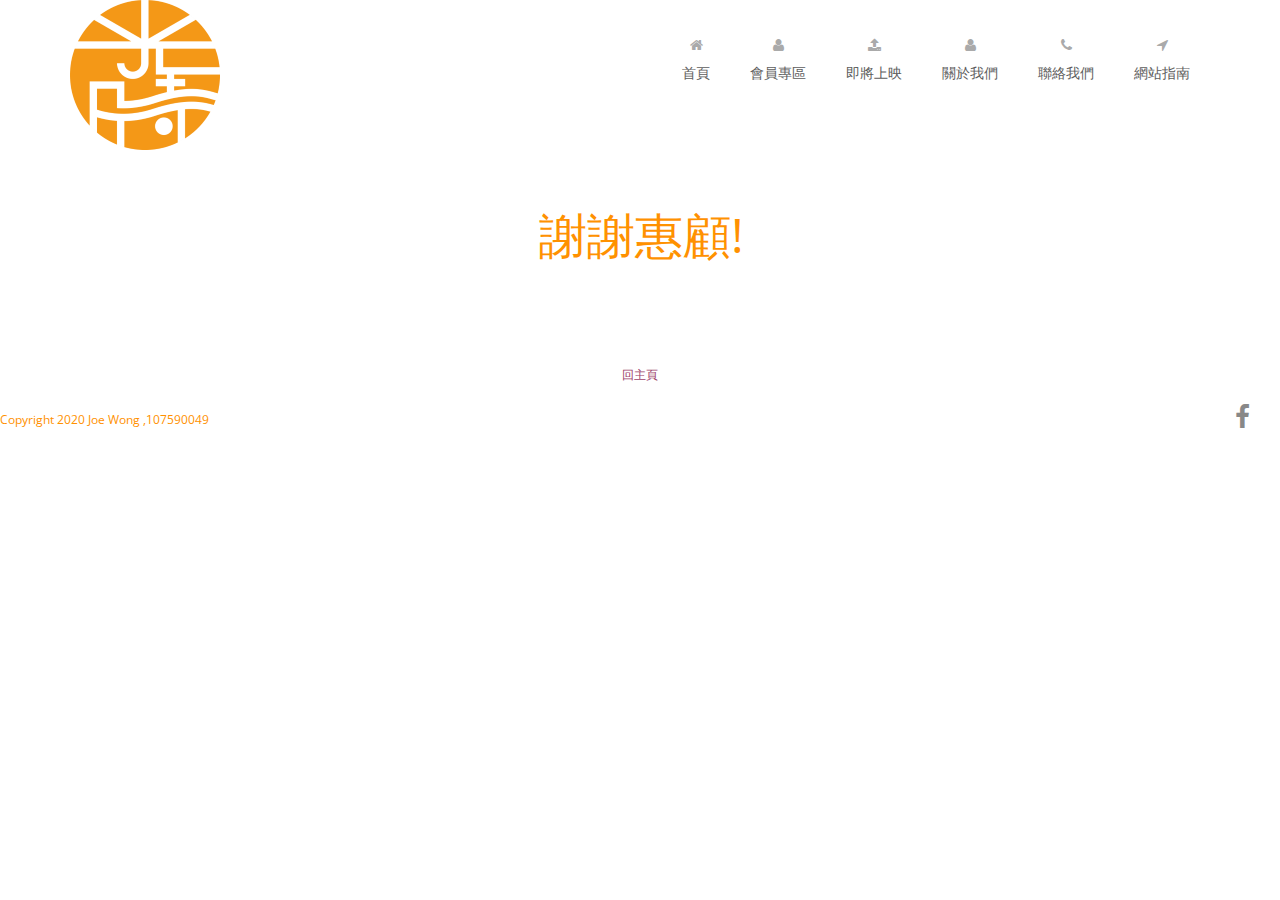
<file: thxbuyticket.html>
<!DOCTYPE html>
<html lang="en">

    <head>
        
        <meta charset="utf-8">
        <meta http-equiv="X-UA-Compatible" content="IE=edge">
        <meta name="viewport" content="width=device-width, initial-scale=1">
        <title>HKongs CINEMA</title>

        <!-- CSS -->
        <link rel="stylesheet" href="http://fonts.googleapis.com/css?family=Open+Sans:400italic,400">
        <link rel="stylesheet" href="http://fonts.googleapis.com/css?family=Droid+Sans">
        <link rel="stylesheet" href="http://fonts.googleapis.com/css?family=Lobster">
        <link rel="stylesheet" href="assets/bootstrap/css/bootstrap.min.css">
        <link rel="stylesheet" href="assets/font-awesome/css/font-awesome.min.css">
        <link rel="stylesheet" href="assets/css/animate.css">
        <link rel="stylesheet" href="assets/css/magnific-popup.css">
        <link rel="stylesheet" href="assets/flexslider/flexslider.css">
        <link rel="stylesheet" href="assets/css/form-elements.css">
        <link rel="stylesheet" href="assets/css/style.css">
        <link rel="stylesheet" href="assets/css/media-queries.css">



        <!-- Favicon and touch icons -->
        <link rel="shortcut icon" href="images/HKongs.png">
        <link rel="apple-touch-icon-precomposed" sizes="144x144" href="assets/ico/apple-touch-icon-144-precomposed.png">
        <link rel="apple-touch-icon-precomposed" sizes="114x114" href="assets/ico/apple-touch-icon-114-precomposed.png">
        <link rel="apple-touch-icon-precomposed" sizes="72x72" href="assets/ico/apple-touch-icon-72-precomposed.png">
        <link rel="apple-touch-icon-precomposed" href="assets/ico/apple-touch-icon-57-precomposed.png">

    </head>
<link href="favicon.ico" rel="SHORTCUT ICON">
    <body>

        <!-- Top menu -->
		<nav class="navbar" role="navigation">
			<div class="container">
				<div class="navbar-header">
					<button type="button" class="navbar-toggle collapsed" data-toggle="collapse" data-target="#top-navbar-1">
						<span class="sr-only">Toggle navigation</span>
						<span class="icon-bar"></span>
						<span class="icon-bar"></span>
						<span class="icon-bar"></span>
					</button>
					<a class="navbar-brand" href="index.html">Andia - a super cool design agency...</a>
				</div>
				<!-- Collect the nav links, forms, and other content for toggling -->
				<div class="collapse navbar-collapse" id="top-navbar-1">
					<ul class="nav navbar-nav navbar-right">
						<li>
					
							<a href="index.html"><i class="fa fa-home"></i><br>首頁</a>
						</li>
						<li>
							<a href="portfolio.html"><i class="fa fa-user"></i><br>會員專區</a>
						</li>
						<li>
							<a href="services.html"><i class="fa fa-upload"></i><br>即將上映</a>
						</li>
						<li>
							<a href="about.html"><i class="fa fa-user"></i><br>關於我們</a>
						</li>
						<li>
							<a href="contact.html"><i class="fa fa-phone"></i><br>聯絡我們</a>
						</li>
						<li>
							<a href="Teaching.html"><i class="fa fa-location-arrow"></i><br>網站指南</a>
						</li>
					</ul>
				</div>
			</div>
	<br><br><br>
		</nav>
		
		
		
			     
  <p>
 <iframe width="0" height="0" src="https://www.youtube.com/embed/DOWbvYYzAzQ?rel=0&amp;controls=0&amp;showinfo=0&autoplay=1" frameborder="0" allowfullscreen></iframe>
  <font size=12>謝謝惠顧!</font>
  <p>       
          
       




<br><br><br><br><br>
		<a href="index.html">回主頁</a> 　　 
</form>
  <p>
  <p>
  
  <p>      
 
    <p></p>
        
        
                <div class="row"> </div>
                <div class="row">
                    <div class="col-sm-7 footer-copyright wow fadeIn">
                      <p>Copyright 2020 Joe Wong ,107590049<br>
                      </p>
                    </div>
                    <div class="col-sm-5 footer-social wow fadeIn">
                        <a href="#"><i class="fa fa-facebook"></i></a>
                        <a href="#"></a>
                        <a href="#"></a>
                        <a href="#"></a>
                    </div>
                </div>
            </div>
        </footer>

        <!-- Javascript -->
        <script src="assets/js/jquery-1.11.1.min.js"></script>
        <script src="assets/bootstrap/js/bootstrap.min.js"></script>
        <script src="assets/js/bootstrap-hover-dropdown.min.js"></script>
        <script src="assets/js/jquery.backstretch.min.js"></script>
        <script src="assets/js/wow.min.js"></script>
        <script src="assets/js/retina-1.1.0.min.js"></script>
        <script src="assets/js/jquery.magnific-popup.min.js"></script>
        <script src="assets/flexslider/jquery.flexslider-min.js"></script>
        <script src="assets/js/jflickrfeed.min.js"></script>
        <script src="assets/js/masonry.pkgd.min.js"></script>
        <script src="http://maps.google.com/maps/api/js?sensor=true"></script>
        <script src="assets/js/jquery.ui.map.min.js"></script>
        <script src="assets/js/scripts.js"></script>

    </body>

</html>
</file>
<file: assets/css/form-elements.css>
input[type="text"], 
textarea {
    margin: 0;
    padding: 0 6px;
    vertical-align: middle;
    background: none;
    border: 1px solid #ddd;
    font-family: 'Open Sans', sans-serif;
    font-size: 13px;
    font-weight: 400;
    color: #888;
    font-style: italic;
    -moz-border-radius: 0; -webkit-border-radius: 0; border-radius: 0;
    -moz-box-shadow: none; -webkit-box-shadow: none; box-shadow: none;
    -o-transition: all .3s; -moz-transition: all .3s; -webkit-transition: all .3s; -ms-transition: all .3s; transition: all .3s;
}

input[type="text"]:focus, 
textarea:focus {
	outline: 0;
    border: 1px solid #bbb;
    -moz-box-shadow: none; -webkit-box-shadow: none; box-shadow: none;
}

input[type="text"]:-moz-placeholder, textarea:-moz-placeholder { color: #ccc; }
input[type="text"]:-ms-input-placeholder, textarea:-ms-input-placeholder { color: #ccc; }
input[type="text"]::-webkit-input-placeholder, textarea::-webkit-input-placeholder { color: #ccc; }


button.btn {
	height: 30px;
    margin: 0;
    padding: 0 20px;
    vertical-align: middle;
    background: #9d426b;
    border: 0;
    font-family: 'Open Sans', sans-serif;
    font-size: 13px;
    font-weight: 400;
    line-height: 30px;
    color: #fff;
    text-shadow: none;
    -moz-border-radius: 0; -webkit-border-radius: 0; border-radius: 0;
    -moz-box-shadow: 0 1px 25px 0 rgba(0,0,0,.05) inset, 0 -1px 25px 0 rgba(0,0,0,.05) inset;
    -webkit-box-shadow: 0 1px 25px 0 rgba(0,0,0,.05) inset, 0 -1px 25px 0 rgba(0,0,0,.05) inset;
    box-shadow: 0 1px 25px 0 rgba(0,0,0,.05) inset, 0 -1px 25px 0 rgba(0,0,0,.05) inset;
    -o-transition: all .3s; -moz-transition: all .3s; -webkit-transition: all .3s; -ms-transition: all .3s; transition: all .3s;
}

button.btn:hover {
	background: #5d5d5d;
    border: 0;
    color: #fff;
    -moz-box-shadow: none; -webkit-box-shadow: none; box-shadow: none;
}

button.btn:active {
	outline: 0;
    background: #5d5d5d;
    border: 0;
    color: #fff;
    -moz-box-shadow: 0 5px 10px 0 rgba(0,0,0,.15) inset, 0 -1px 25px 0 rgba(0,0,0,.05) inset;
    -webkit-box-shadow: 0 5px 10px 0 rgba(0,0,0,.15) inset, 0 -1px 25px 0 rgba(0,0,0,.05) inset;
    box-shadow: 0 5px 10px 0 rgba(0,0,0,.15) inset, 0 -1px 25px 0 rgba(0,0,0,.05) inset;
}

button.btn:focus {
	outline: 0;
    background: #5d5d5d;
    border: 0;
    color: #fff;
}

.btn:active:focus, .btn.active:focus {
	outline: 0;
    background: #5d5d5d;
    border: 0;
    color: #fff;
}
</file>
<file: assets/css/style.css>
/*
 *
 * Template Name: Andia
 * Template URI: http://azmind.com
 * Description: Andia - Responsive Agency Template
 * Author: Anli Zaimi
 * Author URI: http://azmind.com
 *
 */


body {
    background: #fff;
    text-align: center;
    font-family: 'Open Sans', sans-serif;
    color: rgb(255, 145, 0);
    font-size: 12px;
}

.violet { color: #000000; }

a {
    color: #9d426b;
    text-decoration: none;
    -o-transition: all .3s; -moz-transition: all .3s; -webkit-transition: all .3s; -ms-transition: all .3s; transition: all .3s;
}
a:hover, a:focus { color: #888; text-decoration: none; }

strong { font-weight: bold; }

img { max-width: 100%; }

h1, h2 { line-height: 40px; }
h3, h4 { line-height: 20px; }

::-moz-selection { background: #9d426b; color: #fff; text-shadow: none; }
::selection { background: #9d426b; color: #fff; text-shadow: none; }


/***** Big links / buttons *****/

a.big-link-1 {
	display: inline-block;
    padding: 5px 22px;
    background: #9d426b;
    color: #fff;
    font-style: italic;
    text-decoration: none;
    -moz-box-shadow: 0 1px 25px 0 rgba(0,0,0,.05) inset, 0 -1px 25px 0 rgba(0,0,0,.05) inset;
    -webkit-box-shadow: 0 1px 25px 0 rgba(0,0,0,.05) inset, 0 -1px 25px 0 rgba(0,0,0,.05) inset;
    box-shadow: 0 1px 25px 0 rgba(0,0,0,.05) inset, 0 -1px 25px 0 rgba(0,0,0,.05) inset;
}

a.big-link-1:hover {
    -moz-box-shadow: none; -webkit-box-shadow: none; box-shadow: none;
}

a.big-link-1:active {
    -moz-box-shadow: 0 5px 10px 0 rgba(0,0,0,.15) inset, 0 -1px 25px 0 rgba(0,0,0,.05) inset;
    -webkit-box-shadow: 0 5px 10px 0 rgba(0,0,0,.15) inset, 0 -1px 25px 0 rgba(0,0,0,.05) inset;
    box-shadow: 0 5px 10px 0 rgba(0,0,0,.15) inset, 0 -1px 25px 0 rgba(0,0,0,.05) inset;
}

a.big-link-2 {
    display: inline-block;
    width: 35px;
    height: 35px;
    padding-top: 6px;
    background: #9d426b;
    font-size: 20px;
    color: #fff;
    line-height: 20px;
    -moz-border-radius: 19px; -webkit-border-radius: 19px; border-radius: 19px;
    -moz-box-shadow: 0 1px 25px 0 rgba(0,0,0,.05) inset, 0 -1px 25px 0 rgba(0,0,0,.05) inset;
    -webkit-box-shadow: 0 1px 25px 0 rgba(0,0,0,.05) inset, 0 -1px 25px 0 rgba(0,0,0,.05) inset;
    box-shadow: 0 1px 25px 0 rgba(0,0,0,.05) inset, 0 -1px 25px 0 rgba(0,0,0,.05) inset;
}
a.big-link-2 i { vertical-align: middle; }

a.big-link-2:hover {
    background: #5d5d5d;
    -moz-box-shadow: none; -webkit-box-shadow: none; box-shadow: none;
}

a.big-link-2:active {
    -moz-box-shadow: 0 5px 10px 0 rgba(0,0,0,.15) inset, 0 -1px 25px 0 rgba(0,0,0,.05) inset;
    -webkit-box-shadow: 0 5px 10px 0 rgba(0,0,0,.15) inset, 0 -1px 25px 0 rgba(0,0,0,.05) inset;
    box-shadow: 0 5px 10px 0 rgba(0,0,0,.15) inset, 0 -1px 25px 0 rgba(0,0,0,.05) inset;
}

a.big-link-3 {
	display: inline-block;
    padding: 5px 22px;
    background: #9d426b;
    font-size: 18px;
    color: #fff;
    font-style: italic;
    line-height: 24px;
    text-decoration: none;
    -moz-box-shadow: 0 1px 25px 0 rgba(0,0,0,.05) inset, 0 -1px 25px 0 rgba(0,0,0,.05) inset;
    -webkit-box-shadow: 0 1px 25px 0 rgba(0,0,0,.05) inset, 0 -1px 25px 0 rgba(0,0,0,.05) inset;
    box-shadow: 0 1px 25px 0 rgba(0,0,0,.05) inset, 0 -1px 25px 0 rgba(0,0,0,.05) inset;
}

a.big-link-3:hover {
    -moz-box-shadow: none; -webkit-box-shadow: none; box-shadow: none;
}

a.big-link-3:active {
    -moz-box-shadow: 0 5px 10px 0 rgba(0,0,0,.15) inset, 0 -1px 25px 0 rgba(0,0,0,.05) inset;
    -webkit-box-shadow: 0 5px 10px 0 rgba(0,0,0,.15) inset, 0 -1px 25px 0 rgba(0,0,0,.05) inset;
    box-shadow: 0 5px 10px 0 rgba(0,0,0,.15) inset, 0 -1px 25px 0 rgba(0,0,0,.05) inset;
}


/***** Top menu *****/

.navbar {
	margin-bottom: 0;
	background: #fff;
	border: 0;
	-moz-border-radius: 0; -webkit-border-radius: 0; border-radius: 0;
}

ul.navbar-nav {
	font-size: 14px;
	color: #888;
	text-transform: uppercase;
}

ul.navbar-nav li a { padding: 23px 20px; background: #fff; border-top: 5px solid #fff; color: #5d5d5d; }
ul.navbar-nav li.active a { background: #f8f8f8; border-color: #ffbb00; color: #5d5d5d; }

ul.navbar-nav li a:hover, ul.navbar-nav li a:focus { background: #ffc400; border-color: #9d426b; color: #fff; outline: 0; }

.nav .open > a { background: #f8f8f8; border-color: #9d426b; color: #5d5d5d; }
.nav .open > a:hover, .nav .open > a:focus { background: #9d426b; border-color: #9d426b; color: #fff; }

ul.navbar-nav li a i { line-height: 35px; color: #aaa; }
ul.navbar-nav li a:hover i, ul.navbar-nav li a:focus i { color: #fff; }

.dropdown-menu {
	border: 0;
	-moz-border-radius: 0; -webkit-border-radius: 0; border-radius: 0;
	-moz-box-shadow: 0 6px 10px rgba(0, 0, 0, .15); -webkit-box-shadow: 0 6px 10px rgba(0, 0, 0, .15); box-shadow: 0 6px 10px rgba(0, 0, 0, .15);
}

.dropdown-menu > .active > a { background: #fff; color: #5d5d5d; }
.dropdown-menu > .active > a:hover, .dropdown-menu > .active > a:focus { background: #f8f8f8; color: #9d426b; }

ul.navbar-nav li .dropdown-menu a { padding-top: 15px; padding-bottom: 15px; }
ul.navbar-nav li.active .dropdown-menu a { background: #fff; color: #5d5d5d; border: 0; }
ul.navbar-nav li.active .dropdown-menu a:hover, 
ul.navbar-nav li.active .dropdown-menu a:focus { background: #9d426b; color: #fff; border: 0; }

ul.navbar-nav li.active .dropdown-menu > .active > a { background: #f8f8f8; color: #9d426b; border: 0; }
ul.navbar-nav li.active .dropdown-menu > .active > a:hover, 
ul.navbar-nav li.active .dropdown-menu > .active > a:focus { background: #9d426b; color: #fff; border: 0; }

.navbar>.container .navbar-brand { margin-left: 0; }

.navbar-brand {
	width: 150px;
	height: 150px;
	background: url(../img/HKongs.png) left center no-repeat;
	text-indent: -99999px;
}

/***** Slider *****/

.slider-container {
    margin: 0 auto;
    background: #f8f8f8 url(../img/pattern.jpg) left top repeat;
    -moz-box-shadow: 0 5px 15px 0 rgba(0,0,0,.05) inset, 0 -5px 15px 0 rgba(0,0,0,.05) inset;
    -webkit-box-shadow: 0 5px 15px 0 rgba(0,0,0,.05) inset, 0 -5px 15px 0 rgba(0,0,0,.05) inset;
    box-shadow: 0 5px 15px 0 rgba(0,0,0,.05) inset, 0 -5px 15px 0 rgba(0,0,0,.05) inset;
}

.slider {
	padding-left: 5px;
	padding-right: 5px;
}

.flexslider {
    margin-top: 45px;
    margin-bottom: 55px;
    border: 6px solid #fff;
    -moz-border-radius: 0; -webkit-border-radius: 0; border-radius: 0;
    -moz-box-shadow: 0 5px 15px 0 rgba(0,0,0,.05), 0 -5px 15px 0 rgba(0,0,0,.05);
    -webkit-box-shadow: 0 5px 15px 0 rgba(0,0,0,.05), 0 -5px 15px 0 rgba(0,0,0,.05);
    box-shadow: 0 5px 15px 0 rgba(0,0,0,.05), 0 -5px 15px 0 rgba(0,0,0,.05);
}

.flexslider .slides > li {
	position: relative;
}

.flexslider .slides .embed-responsive.embed-responsive-16by9 {
	padding-bottom: 48.1%;
}

.flex-caption {
    position: absolute;
    left: 0;
    bottom: 20px;
    width: 95%;
    padding: 10px 20px;
    background: #1d1d1d; /* browsers that don't support rgba */
    background: rgba(0, 0, 0, .7);
    font-size: 14px;
    line-height: 24px;
    color: #eaeaea;
    text-align: left;
    font-style: italic;
}

.flex-direction-nav a {
	width: 60px;
	height: 60px;
	padding-top: 17px;
	background: #9d426b;
	color: #fff;
	text-shadow: none;
}

.flex-direction-nav a:before { font-size: 26px; }

.flex-direction-nav .flex-prev, .flex-direction-nav .flex-next { text-align: center; }


/***** Slider 2 *****/

.slider-2-container {
	padding: 180px 0;
}

.slider-2-text {
	padding: 30px 0 43px 0;
	background: #1d1d1d; /* browsers that don't support rgba */
    background: rgba(0, 0, 0, .7);
    color: #fff;
}

.slider-2-text h1 {
	padding-left: 30px;
	padding-right: 30px;
	font-family: 'Lobster', cursive;
    font-size: 30px;
    color: #fff;
    font-weight: bold;
}

.slider-2-text p {
	padding-left: 30px;
	padding-right: 30px;
	font-size: 18px;
    font-style: italic;
}


/***** Presentation *****/

.presentation-container {
    margin-top: 30px;
}

.presentation-container h1 {
    font-family: 'Lobster', cursive;
    font-size: 30px;
    color: #5d5d5d;
    font-weight: bold;
}

.presentation-container p {
    font-size: 18px;
    font-style: italic;
}


/***** Services *****/

.services-container {
    margin-top: 10px;
}

.services-title {
	margin-top: 40px;
    background: url(../img/line.png) left center repeat-x;
}

.services-title h2 {
    width: 200px;
    margin: 0 auto;
    background: #fff;
    font-family: 'Lobster', cursive;
    font-size: 24px;
    color: #5d5d5d;
    font-weight: bold;
}

.service {
	margin-top: 40px;
    padding: 15px 15px 20px 15px;
    background: #f8f8f8;
    border-bottom: 2px solid #9d426b;
}

.service:hover {
    box-shadow: 0 5px 15px 0 rgba(0,0,0,.05), 0 1px 25px 0 rgba(0,0,0,.05) inset, 0 -1px 25px 0 rgba(0,0,0,.05) inset;
    -o-transition: all .5s; -moz-transition: all .5s; -webkit-transition: all .5s; -ms-transition: all .5s; transition: all .5s;
}

.service .service-icon {
    font-size: 50px;
    line-height: 50px;
    color: #5d5d5d;
}

.service .service-icon i { vertical-align: middle; }

.service h3 {
    margin-top: 13px;
    font-family: 'Droid Sans', sans-serif;
    font-size: 14px;
    color: #5d5d5d;
    font-weight: bold;
    text-transform: uppercase;
    text-shadow: 0 1px 0 rgba(255,255,255,.7);
}

.service p {
    padding-bottom: 7px;
    line-height: 24px;
}


/***** Latest work *****/

.work-container {
    margin-top: 50px;
}

.work-title {
    background: url(../img/line.png) left center repeat-x;
}

.work-title h2 {
    width: 220px;
    margin: 0 auto;
    background: #fff;
    font-family: 'Lobster', cursive;
    font-size: 24px;
    color: #5d5d5d;
    font-weight: bold;
}

.work {
    margin-top: 40px;
    padding-bottom: 20px;
    background: #f8f8f8;
    border-bottom: 2px solid #9d426b;
}

.work:hover img {
    opacity: 0.7;
    -o-transition: all .3s; -moz-transition: all .3s; -webkit-transition: all .3s; -ms-transition: all .3s; transition: all .3s;
}

.work:hover {
    box-shadow: 0 5px 15px 0 rgba(0,0,0,.05), 0 1px 25px 0 rgba(0,0,0,.05) inset, 0 -1px 25px 0 rgba(0,0,0,.05) inset;
    -o-transition: all .5s; -moz-transition: all .5s; -webkit-transition: all .5s; -ms-transition: all .5s; transition: all .5s;
}

.work .work-bottom {
    margin-top: 15px;
}

.work h3 {
    margin-top: 20px;
    padding-left: 15px;
    padding-right: 15px;
    font-family: 'Droid Sans', sans-serif;
    font-size: 14px;
    color: #5d5d5d;
    font-weight: bold;
    text-transform: uppercase;
    text-shadow: 0 1px 0 rgba(255,255,255,.7);
}

.work p {
	padding-left: 15px;
    padding-right: 15px;
    line-height: 24px;
    font-style: italic;
}


/***** Testimonials *****/

.testimonials-container {
    margin-top: 50px;
    padding-bottom: 70px;
}

.testimonials-title {
    background: url(../img/line.png) left center repeat-x;
}

.testimonials-title h2 {
    width: 180px;
    margin: 0 auto;
    background: #fff;
    font-family: 'Lobster', cursive;
    font-size: 24px;
    color: #5d5d5d;
    font-weight: bold;
}

.testimonial-list {
    margin-top: 30px;
    text-align: left;
}

.testimonial-list .tab-pane { overflow: hidden; }

.testimonial-list .testimonial-image {
	float: left;
	width: 10%;
	margin: 10px 0 0 0;
}
.testimonial-list .testimonial-image img { max-width: 64px; border: 3px solid #eaeaea; }

.testimonial-list .testimonial-text {
	float: left;
	width: 90%;
	font-size: 14px;
    line-height: 30px;
    font-style: italic;
}

.testimonial-list .nav-tabs {
    border: 0;
    text-align: right;
}

.testimonial-list .nav-tabs li {
	float: none;
	display: inline-block;
	margin-left: 2px;
    margin-right: 2px;
}

.testimonial-list .nav-tabs li a {
    width: 12px;
    height: 12px;
    padding: 0;
    background: #eaeaea;
    border: 0;
    -moz-border-radius: 0; -webkit-border-radius: 0; border-radius: 0;
}

.testimonial-list .nav-tabs li a:hover { border: 0; background: #ddd; }
.testimonial-list .nav-tabs li.active a { background: #9d426b; }


/***** Footer *****/

footer {
    margin: 0 auto;
    padding-bottom: 10px;
    background: #f8f8f8 url(../img/pattern.jpg) left top repeat;
    -moz-box-shadow: 0 5px 15px 0 rgba(0,0,0,.05) inset; -webkit-box-shadow: 0 5px 15px 0 rgba(0,0,0,.05) inset; box-shadow: 0 5px 15px 0 rgba(0,0,0,.05) inset;
}

.footer-box {
    margin-top: 20px;
    text-align: left;
}

.footer-box h4 {
    margin-top: 20px;
    font-family: 'Droid Sans', sans-serif;
    font-size: 14px;
    color: #5d5d5d;
    font-weight: bold;
    text-transform: uppercase;
    text-shadow: 0 1px 0 rgba(255,255,255,.7);
}

.footer-box-text p {
    line-height: 24px;
}

.footer-box-text-contact i {
    padding-right: 7px;
}

.footer-box-text-subscribe form {
	padding-bottom: 10px;
}

.footer-box-text-subscribe input[type="text"] {
	width: 95%;
	height: 26px;
}

/* Flickr feed */
.flickr-feed {
    margin: 16px 0 0 0;
}

.flickr-feed a {
	display: inline-block;
	width: 54px;
	margin: 0 4px 4px 0;
}
.flickr-feed a:hover { opacity: 0.7; }
.flickr-feed a img { border: 2px solid #eaeaea; }


.footer-border {
    margin-top: 30px;
    border-top: 1px dashed #ddd;
}

.footer-copyright {
    margin-top: 15px;
    line-height: 24px;
    text-align: left;
}

.footer-social {
    margin-top: 5px;
    text-align: right;
}
.footer-social a { margin: 0 0 0 10px; font-size: 26px; color: #888; }
.footer-social a:hover, .footer-social a:focus { color: #9d426b; }


/***** Page title *****/

.page-title-container {
    margin: 0 auto;
    padding: 30px 0 35px 0;
    background: #f8f8f8 url(../img/pattern.jpg) left top repeat;
    text-align: left;
    -moz-box-shadow: 0 5px 15px 0 rgba(0,0,0,.05) inset, 0 -5px 15px 0 rgba(0,0,0,.05) inset;
    -webkit-box-shadow: 0 5px 15px 0 rgba(0,0,0,.05) inset, 0 -5px 15px 0 rgba(0,0,0,.05) inset;
    box-shadow: 0 5px 15px 0 rgba(0,0,0,.05) inset, 0 -5px 15px 0 rgba(0,0,0,.05) inset;
}

.page-title-container h1 {
    display: inline;
    margin-left: 10px;
    font-family: 'Lobster', cursive;
    font-size: 24px;
    color: #5d5d5d;
    font-weight: bold;
    text-shadow: 0 1px 0 rgba(255, 255, 255, .7);
    vertical-align: middle;
}

.page-title-container p {
    display: inline;
    margin-left: 5px;
    font-size: 14px;
    font-style: italic;
    vertical-align: middle;
}

.page-title-container i {
    font-size: 46px;
    color: #ccc;
    vertical-align: middle;
}


/* ----- ABOUT PAGE ----- */

/***** About us text *****/

.about-us-container {
    margin-top: 20px;
}

.about-us-text {
    padding-top: 10px;
    padding-bottom: 10px;
    text-align: left;
}

.about-us-text h3 {
    margin-top: 25px;
    font-family: 'Droid Sans', sans-serif;
    font-size: 16px;
    color: #5d5d5d;
    font-weight: bold;
    text-transform: uppercase;
    text-shadow: 0 1px 0 rgba(255,255,255,.7);
}

.about-us-text p {
    line-height: 28px;
    font-size: 13px;
}

/***** Meet our team *****/

.team-container {
    margin-top: 30px;
}

.team-title {
    background: url(../img/line.png) left center repeat-x;
}

.team-title h2 {
    width: 220px;
    margin: 0 auto;
    background: #fff;
    font-family: 'Lobster', cursive;
    font-size: 24px;
    color: #5d5d5d;
    font-weight: bold;
}

.team-box {
    margin-top: 40px;
    padding-bottom: 15px;
    background: #f8f8f8;
    border-bottom: 2px solid #9d426b;
}

.team-box:hover img {
    opacity: 0.7;
    -o-transition: all .3s; -moz-transition: all .3s; -webkit-transition: all .3s; -ms-transition: all .3s; transition: all .3s;
}

.team-box:hover {
	-moz-box-shadow: 0 5px 15px 0 rgba(0,0,0,.05), 0 1px 25px 0 rgba(0,0,0,.05) inset, 0 -1px 25px 0 rgba(0,0,0,.05) inset;
	-webkit-box-shadow: 0 5px 15px 0 rgba(0,0,0,.05), 0 1px 25px 0 rgba(0,0,0,.05) inset, 0 -1px 25px 0 rgba(0,0,0,.05) inset;
    box-shadow: 0 5px 15px 0 rgba(0,0,0,.05), 0 1px 25px 0 rgba(0,0,0,.05) inset, 0 -1px 25px 0 rgba(0,0,0,.05) inset;
    -o-transition: all .5s; -moz-transition: all .5s; -webkit-transition: all .5s; -ms-transition: all .5s; transition: all .5s;
}

.team-box h3 {
    margin-top: 20px;
    padding-left: 15px;
    padding-right: 15px;
    font-family: 'Droid Sans', sans-serif;
    font-size: 14px;
    color: #5d5d5d;
    font-weight: bold;
    text-transform: uppercase;
    text-shadow: 0 1px 0 rgba(255,255,255,.7);
}

.team-box p {
	padding-left: 15px;
    padding-right: 15px;
    line-height: 24px;
    font-style: italic;
}

.team-social a { margin: 0 5px; font-size: 26px; }


/* ----- CONTACT PAGE ----- */

/***** Form *****/

.contact-us-container {
    margin-top: 20px;
    padding-bottom: 50px;
    text-align: left;
}

.contact-us-container h3 {
    margin-top: 25px;
    font-family: 'Droid Sans', sans-serif;
    font-size: 16px;
    color: #5d5d5d;
    font-weight: bold;
    text-transform: uppercase;
    text-shadow: 0 1px 0 rgba(255,255,255,.7);
}

.contact-us-container p {
    line-height: 28px;
    font-size: 13px;
}

.contact-form {
    padding-top: 25px;
    padding-bottom: 30px;
}

.contact-form form {
    margin-top: 25px;
}

.contact-form form .form-group {
	margin-bottom: 20px;
}

.contact-form input[type="text"] { width: 95%; height: 34px; }
.contact-form textarea { width: 95%; height: 170px; padding-top: 6px; padding-bottom: 6px; }
.contact-form label { font-size: 13px; font-weight: 400; }
.contact-form label .error-label { font-style: italic }
.contact-form button { margin-top: 5px; padding: 0 45px; }

/***** Google map *****/

.contact-address {
	padding-bottom: 15px;
}

.contact-address .map {
    margin: 20px 0 40px 0;
    height: 300px;
    border: 5px solid #f8f8f8;
}


/* ----- SERVICES PAGE ----- */

/***** Services full width text *****/

.services-full-width-container {
    margin-top: 20px;
}

.services-full-width-text {
    padding-top: 10px;
    text-align: left;
}

.services-full-width-text h3 {
    margin-top: 25px;
    font-family: 'Droid Sans', sans-serif;
    font-size: 16px;
    color: #5d5d5d;
    font-weight: bold;
    text-transform: uppercase;
    text-shadow: 0 1px 0 rgba(255,255,255,.7);
}

.services-full-width-text p {
    line-height: 28px;
    font-size: 13px;
}

/***** Services half width text *****/

.services-half-width-container {
    margin-top: 20px;
}

.services-half-width-text {
    padding-top: 10px;
    padding-bottom: 10px;
    text-align: left;
}

.services-half-width-text h3 {
    margin-top: 25px;
    font-family: 'Droid Sans', sans-serif;
    font-size: 16px;
    color: #5d5d5d;
    font-weight: bold;
    text-transform: uppercase;
    text-shadow: 0 1px 0 rgba(255,255,255,.7);
}

.services-half-width-text p {
    line-height: 28px;
    font-size: 13px;
}

/***** Call to action *****/

.call-to-action-container {
    margin-top: 20px;
    padding-bottom: 50px;
}

.call-to-action-text {
    padding-top: 25px;
    padding-bottom: 15px;
    background: #f8f8f8;
    text-align: left;
    overflow: hidden;
}

.call-to-action-text:hover {
	-moz-box-shadow: 0 3px 10px 0 rgba(0,0,0,.05), 0 1px 25px 0 rgba(0,0,0,.05) inset, 0 -1px 25px 0 rgba(0,0,0,.05) inset;
	-webkit-box-shadow: 0 3px 10px 0 rgba(0,0,0,.05), 0 1px 25px 0 rgba(0,0,0,.05) inset, 0 -1px 25px 0 rgba(0,0,0,.05) inset;
    box-shadow: 0 3px 10px 0 rgba(0,0,0,.05), 0 1px 25px 0 rgba(0,0,0,.05) inset, 0 -1px 25px 0 rgba(0,0,0,.05) inset;
    -o-transition: all .5s; -moz-transition: all .5s; -webkit-transition: all .5s; -ms-transition: all .5s; transition: all .5s;
}

.call-to-action-text p {
    float: left;
    width: 80%;
    padding-left: 25px;
    line-height: 30px;
    font-size: 18px;
    font-style: italic;
}

.call-to-action-text .call-to-action-button {
    float: left;
    width: 20%;
    padding-right: 25px;
    margin-bottom: 10px;
    text-align: right;
}


/* ----- PORTFOLIO PAGE ----- */

.portfolio-container {
    margin-top: 20px;
    padding-bottom: 50px;
}

.portfolio-filters {
	padding-top: 35px;
	padding-bottom: 10px;
	font-family: 'Droid Sans', sans-serif;
    font-size: 16px;
    color: #5d5d5d;
    font-weight: bold;
    text-align: left;
    text-transform: uppercase;
    text-shadow: 0 1px 0 rgba(255,255,255,.7);
}

.portfolio-filters a { color: #5d5d5d; }
.portfolio-filters a:hover, .portfolio-filters a.active { color: #9d426b; }

.portfolio-box {
	width: 255px;
	margin: 40px 15px 0 15px;
}

.portfolio-box img {
	-o-transition: all .3s; -moz-transition: all .3s; -webkit-transition: all .3s; -ms-transition: all .3s; transition: all .3s;
}
.portfolio-box:hover img { opacity: 0.7; }

.portfolio-box-container {
	position: relative;
	background: #f8f8f8;
    border-bottom: 2px solid #9d426b;
}

.portfolio-box-container:hover {
    box-shadow: 0 5px 15px 0 rgba(0,0,0,.05), 0 1px 25px 0 rgba(0,0,0,.05) inset, 0 -1px 25px 0 rgba(0,0,0,.05) inset;
    -o-transition: all .5s; -moz-transition: all .5s; -webkit-transition: all .5s; -ms-transition: all .5s; transition: all .5s;
}

.portfolio-box-container .embed-responsive.embed-responsive-16by9 {
	padding-bottom: 48%;
}

.portfolio-box-icon {
	position: absolute;
	top: 10px;
	right: 10px;
	width: 35px;
    height: 35px;
    padding-top: 7.5px;
    padding-left: 3px;
    background: #1d1d1d; /* browsers that don't support rgba */
    background: rgba(0, 0, 0, .7);
    font-size: 20px;
    color: #fff;
    line-height: 20px;
    -moz-border-radius: 19px; -webkit-border-radius: 19px; border-radius: 19px;
}

.portfolio-box-text {
	padding: 0 15px 20px 15px;
}

.portfolio-box-text h3 {
	cursor: pointer;
    margin-top: 20px;
    font-family: 'Droid Sans', sans-serif;
    font-size: 14px;
    color: #5d5d5d;
    font-weight: bold;
    text-transform: uppercase;
    text-shadow: 0 1px 0 rgba(255,255,255,.7);
}

.portfolio-box-text p {
    line-height: 24px;
    font-style: italic;
}


/* ----- PRICING TABLES PAGE ----- */

/* pricing 1 */
.pricing-1-container {
    margin-top: 47px;
}

.pricing-1-title {
    background: url(../img/line.png) left center repeat-x;
}

.pricing-1-title h2 {
    width: 160px;
    margin: 0 auto;
    background: #fff;
    font-family: 'Lobster', cursive;
    font-size: 24px;
    color: #5d5d5d;
    font-weight: bold;
}

.pricing-1-box {
	padding-top: 40px;
	padding-bottom: 20px;
}

.pricing-1-box-inner {
	background: #f8f8f8;
}

.pricing-1-box-inner:hover {
    box-shadow: 0 5px 15px 0 rgba(0,0,0,.05), 0 1px 25px 0 rgba(0,0,0,.05) inset, 0 -1px 25px 0 rgba(0,0,0,.05) inset;
    -o-transition: all .5s; -moz-transition: all .5s; -webkit-transition: all .5s; -ms-transition: all .5s; transition: all .5s;
}

.pricing-1-box-price {
	padding: 20px 0 7px 0;
	background: #eee;
	font-family: 'Droid Sans', sans-serif;
	font-size: 42px;
	color: #5d5d5d;
    line-height: 54px;
    text-shadow: 0 1px 0 rgba(255,255,255,.7);
}
.pricing-1-box-best .pricing-1-box-price {
	background: #9d426b;
	color: #fff;
	text-shadow: none;
}

.pricing-1-box-price span {
	font-family: 'Open Sans', sans-serif;
	font-size: 14px;
	color: #888;
    line-height: 30px;
    font-style: italic;
    text-shadow: none;
}
.pricing-1-box-best .pricing-1-box-price span {
	color: #fff;
}

.pricing-1-box h3 {
	margin-top: 0;
	margin-bottom: 0;
	padding: 10px 20px;
	background: #eee;
	font-family: 'Droid Sans', sans-serif;
	font-size: 16px;
	color: #5d5d5d;
	font-weight: bold;
	text-transform: uppercase;
	text-shadow: 0 1px 0 rgba(255,255,255,.7);
}
.pricing-1-box.pricing-1-box-best h3 {
	background: #9d426b;
	color: #fff;
	text-shadow: none;
}

.pricing-1-box h4 {
	margin-top: 0;
	margin-bottom: 2px;
	padding: 10px 20px;
	background: #e8e8e8;
	font-family: 'Droid Sans', sans-serif;
	font-size: 14px;
	color: #5d5d5d;
    line-height: 30px;
    font-weight: bold;
    text-transform: uppercase;
    text-shadow: 0 1px 0 rgba(255,255,255,.7);
}
.pricing-1-box.pricing-1-box-best h4 {
	background: #8d3b60;
	color: #fff;
	text-shadow: none;
}

.pricing-1-box-features ul {
	margin: 0;
	padding: 0;
	list-style: none;
}

.pricing-1-box-features li {
	padding: 10px 20px;
	border-bottom: 1px solid #eee;
	font-size: 14px;
    line-height: 18px;
}

.pricing-1-box-sign-up {
	padding: 25px 0;
}

/* pricing 2 */
.pricing-2-container {
    margin-top: 30px;
    padding-bottom: 40px;
}
</file>
<file: assets/css/media-queries.css>
@media (min-width: 992px) and (max-width: 1199px) {
	
	.portfolio-box { width: 205px; }
	
	.testimonial-list .testimonial-image { width: 12%; }
	.testimonial-list .testimonial-text { width: 88%; }
	
}

@media (min-width: 768px) and (max-width: 991px) {
	
	ul.navbar-nav li a { padding-left: 15px; padding-right: 15px; }
	
    .portfolio-box { width: 210px; }
    
    .testimonial-list .testimonial-image { width: 15%; }
	.testimonial-list .testimonial-text { width: 85%; }
	
	.call-to-action-text p { width: 75%; }
	.call-to-action-text .call-to-action-button { width: 25%; }
	
	.flickr-feed a { width: 50px; margin-right: 2px; }

}

@media (max-width: 860px) {
	
	.flex-direction-nav a { top: 30px; width: 30px; height: 30px; padding-top: 7px; }
	.flex-direction-nav a:before { font-size: 18px; }
	.flex-caption { width: 100%; bottom: 0; }
	
}

@media (max-width: 767px) {
	
	.navbar>.container .navbar-brand { margin-left: 15px; }
	.navbar-collapse { border: 0; }
	.navbar-toggle { margin-top: 16px; }
	.navbar-toggle .icon-bar { background: #5d5d5d; }
	ul.navbar-nav li a { padding: 15px 20px; text-align: left; }
	ul.navbar-nav li a br { display: none; }
	ul.navbar-nav li a i { padding-right: 7px; }
	.navbar-nav .open .dropdown-menu > li > a, .navbar-nav .open .dropdown-menu .dropdown-header { padding: 15px 20px; }
	
	.slider-2-text h1, .slider-2-text p { padding-left: 15px; padding-right: 15px; }
	
	.page-title-container p { display: block; margin: 10px 0 6px 0; line-height: 24px; }
	
	.portfolio-masonry { padding: 0; }
    .portfolio-box { width: 100%; margin: 30px 0 0 0; padding: 0 30px; }
	
	.testimonial-list .testimonial-image { float: none; width: auto; text-align: center; }
	.testimonial-list .testimonial-text { float: none; width: auto; margin-top: 30px; text-align: center; }
	.testimonial-list .nav-tabs { margin-top: 20px; text-align: center; }
	
	.call-to-action-text p { float: none; width: auto; padding-left: 0; text-align: center; }
	.call-to-action-text .call-to-action-button { float: none; width: auto; margin-top: 15px; margin-bottom: 15px; padding-right: 0; text-align: center; }
	
	footer { padding-top: 20px; }
	.footer-box { text-align: center; }
	.footer-box-text-subscribe input[type="text"] { max-width: 300px; }
	.flickr-feed a { margin-left: 2px; margin-right: 2px; }
	.footer-copyright, .footer-social { text-align: center; }
	.footer-social a { margin: 0 5px; }

}

@media (max-width: 400px) {
	
	.flex-caption { display: none; }
	
}


/* Retina-ize images/icons */

@media
only screen and (-webkit-min-device-pixel-ratio: 2),
only screen and (   min--moz-device-pixel-ratio: 2),
only screen and (     -o-min-device-pixel-ratio: 2/1),
only screen and (        min-device-pixel-ratio: 2),
only screen and (                min-resolution: 192dpi),
only screen and (                min-resolution: 2dppx) {
	
	/* logo */
    .navbar-brand {
    	background-image: url(../img/logo@2x.png) !important; background-repeat: no-repeat !important; background-size: 167px 63px !important;
    }
	
}
</file>
